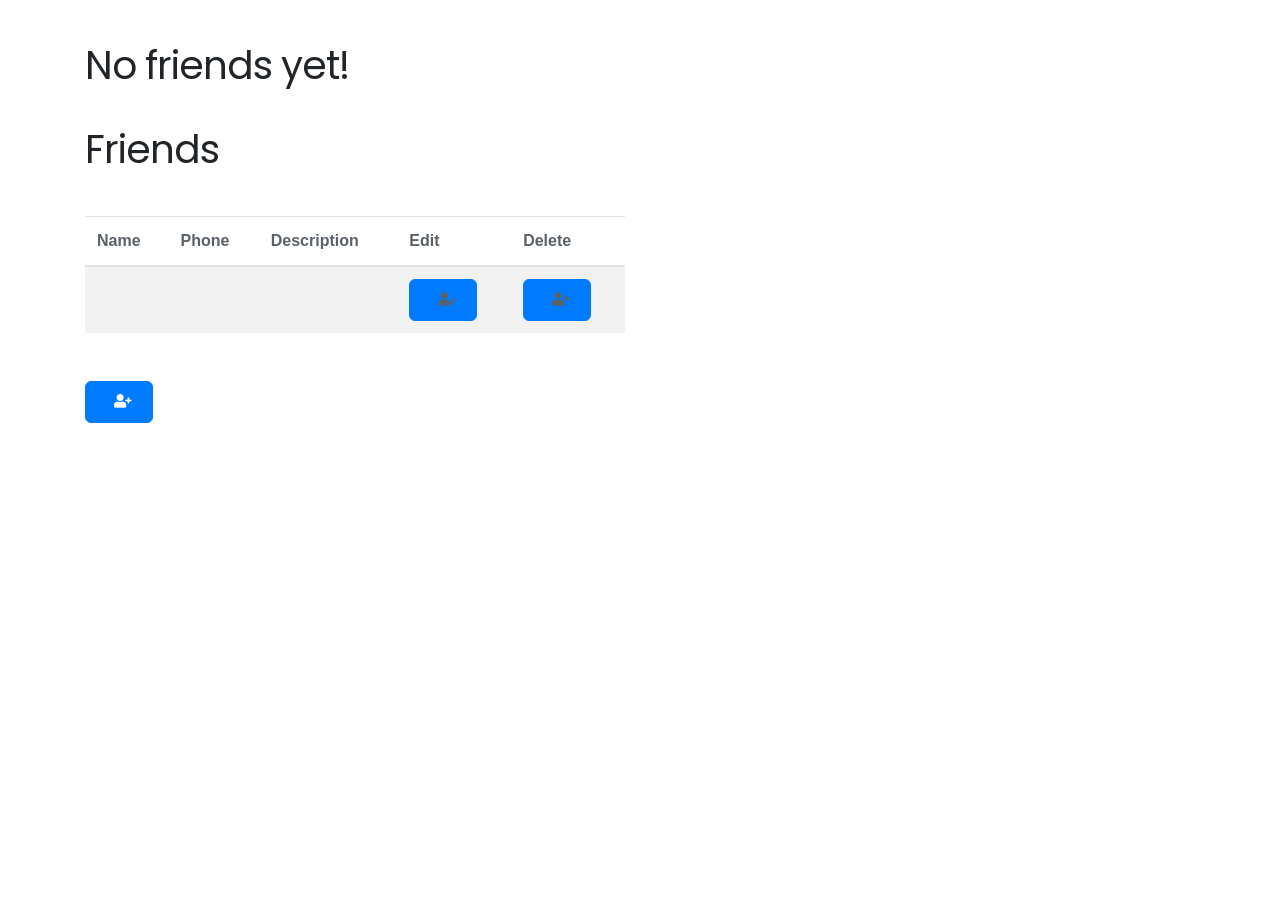
<file: phonebookfront/src/main/resources/templates/index.html>
<!DOCTYPE html>
<html xmlns:th="http://www.thymeleaf.org">
    <head>
        <meta charset="utf-8">
        <meta http-equiv="x-ua-compatible" content="ie=edge">
        <title>Users</title>
        <meta name="viewport" content="width=device-width, initial-scale=1">
        <link rel="stylesheet" href="https://stackpath.bootstrapcdn.com/bootstrap/4.1.3/css/bootstrap.min.css" integrity="sha384-MCw98/SFnGE8fJT3GXwEOngsV7Zt27NXFoaoApmYm81iuXoPkFOJwJ8ERdknLPMO" crossorigin="anonymous">
        <link rel="stylesheet" href="https://use.fontawesome.com/releases/v5.4.1/css/all.css" integrity="sha384-5sAR7xN1Nv6T6+dT2mhtzEpVJvfS3NScPQTrOxhwjIuvcA67KV2R5Jz6kr4abQsz" crossorigin="anonymous">
        <link rel="stylesheet" href="../css/shards.min.css">
    </head>
    <body>
        <div th:switch="${users}" class="container my-5">
            <div class="row">
                <div class="col-md-6">
                    <h2 th:case="null">No friends yet!</h2>
                    <div th:case="*">
                        <h2 class="my-5">Friends</h2>
                        <table class="table table-striped table-responsive-md">
                            <thead>
                                <tr>
                                    <th>Name</th>
                                    <th>Phone</th>
                                    <th>Description</th>
                                    <th>Edit</th>
                                    <th>Delete</th>
                                </tr>
                            </thead>
                            <tbody>
                                <tr th:each="user : ${users}">
                                    <td th:text="${user.name}"></td>
                                    <td th:text="${user.phone}"></td>
                                    <td th:text="${user.description}"></td>
                                    <td><a th:href="@{/edit/{id}(id=${user.id})}" class="btn btn-primary"><i class="fas fa-user-edit ml-2"></i></a></td>
                                    <td><a th:href="@{/delete/{id}(id=${user.id})}" class="btn btn-primary"><i class="fas fa-user-times ml-2"></i></a></td>
                                </tr>
                            </tbody>
                        </table>
                    </div>      
                    <p class="my-5"><a href="/signup" class="btn btn-primary"><i class="fas fa-user-plus ml-2"></i></a></p>
                </div>
            </div>
        </div>
    </body>
</html>
</file>
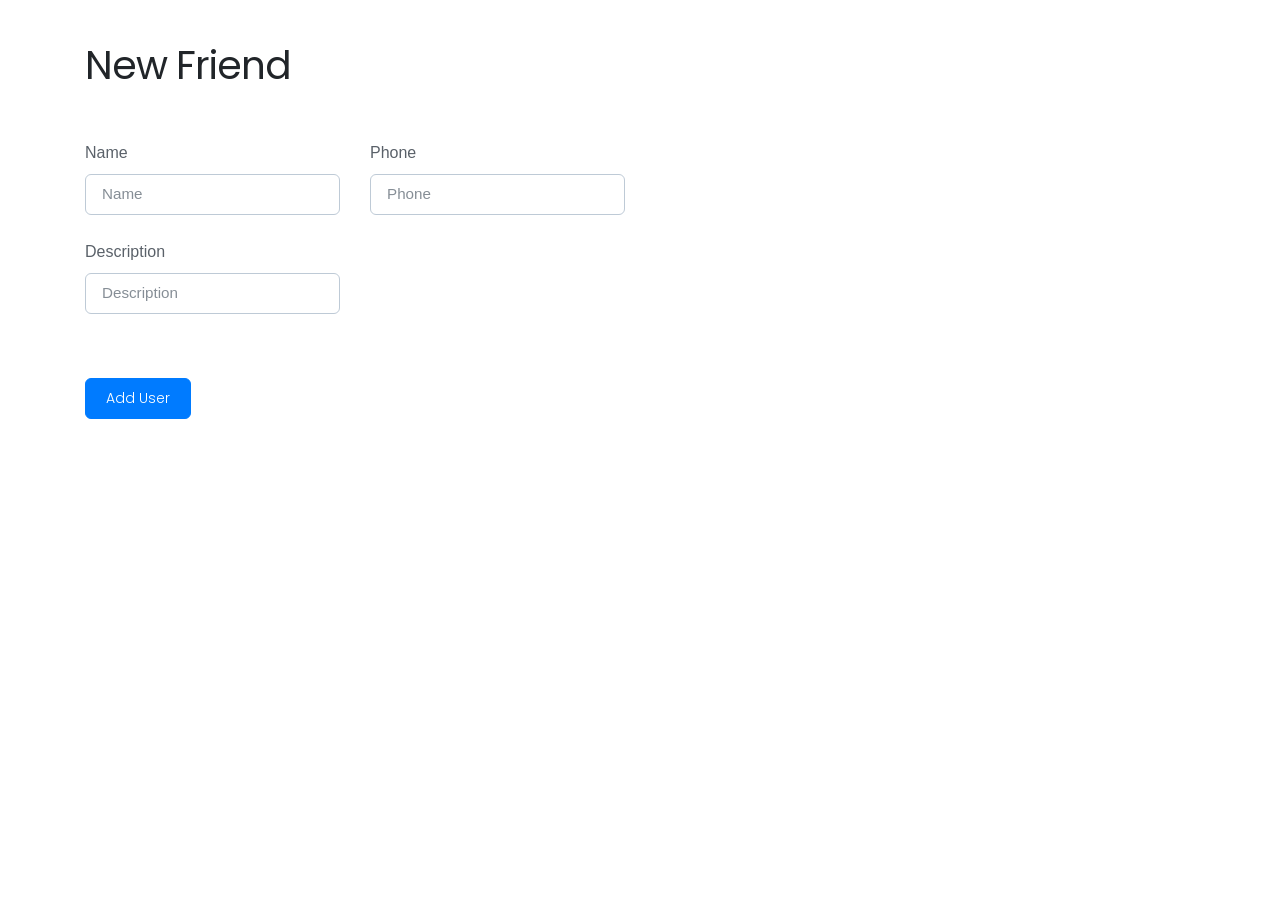
<file: phonebookfront/src/main/resources/templates/add-user.html>
<!DOCTYPE html>
<html xmlns:th="http://www.thymeleaf.org">
    <head>
        <meta charset="utf-8">
        <meta http-equiv="x-ua-compatible" content="ie=edge">
        <title>Add Friend</title>
        <meta name="viewport" content="width=device-width, initial-scale=1">
        <link rel="stylesheet" href="https://stackpath.bootstrapcdn.com/bootstrap/4.1.3/css/bootstrap.min.css" integrity="sha384-MCw98/SFnGE8fJT3GXwEOngsV7Zt27NXFoaoApmYm81iuXoPkFOJwJ8ERdknLPMO" crossorigin="anonymous">
        <link rel="stylesheet" href="https://use.fontawesome.com/releases/v5.4.1/css/all.css" integrity="sha384-5sAR7xN1Nv6T6+dT2mhtzEpVJvfS3NScPQTrOxhwjIuvcA67KV2R5Jz6kr4abQsz" crossorigin="anonymous">
        <link rel="stylesheet" href="../css/shards.min.css">
    </head>
    <body>
        <div class="container my-5">
            <h2 class="mb-5">New Friend</h2>
            <div class="row">
                <div class="col-md-6">
                    <form action="#" th:action="@{/adduser}" th:object="${user}" method="post">
                        <div class="row">
                            <div class="form-group col-md-6">
                                <label for="name" class="col-form-label">Name</label>
                                <input type="text" th:field="*{name}" class="form-control" id="name" placeholder="Name">
                                <span th:if="${#fields.hasErrors('name')}" th:errors="*{name}" class="text-danger"></span>
                            </div>
                            <div class="form-group col-md-6">
                                <label for="phone" class="col-form-label">Phone</label>
                                <input type="text" th:field="*{phone}" class="form-control" id="phone" placeholder="Phone">
                                <span th:if="${#fields.hasErrors('phone')}" th:errors="*{phone}" class="text-danger"></span>
                            </div>
                            <div class="form-group col-md-6">
                                <label for="description" class="col-form-label">Description</label>
                                <input type="text" th:field="*{description}" class="form-control" id="description" placeholder="Description">
                                <span th:if="${#fields.hasErrors('description')}" th:errors="*{description}" class="text-danger"></span>
                            </div>
                        </div>
                        <div class="row">
                            <div class="col-md-6 mt-5">
                                <input type="submit" class="btn btn-primary" value="Add User">
                            </div>
                        </div>    
                    </form>
                </div>
            </div>
        </div>
    </body>
</html>
</file>
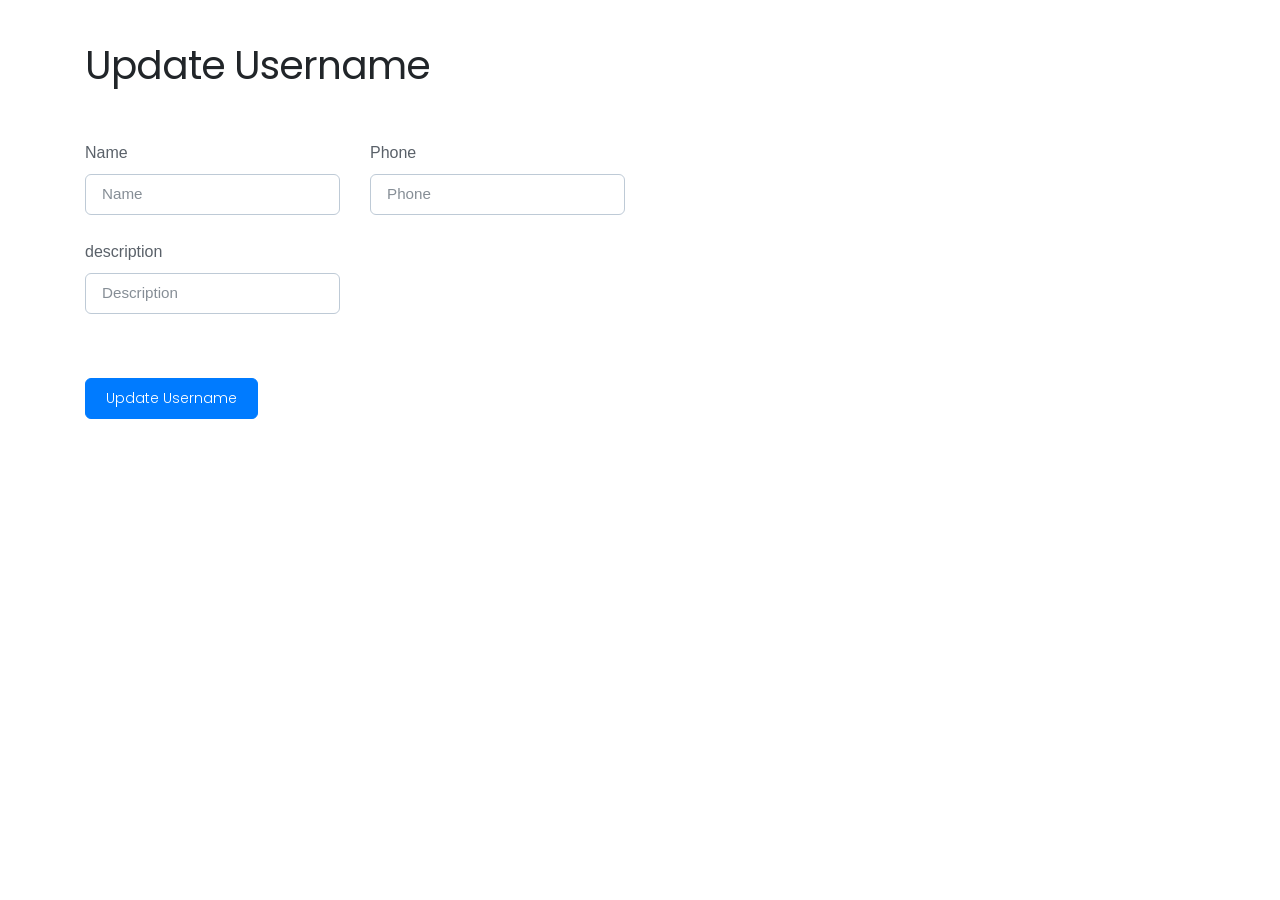
<file: phonebookfront/src/main/resources/templates/update-user.html>
<!DOCTYPE html>
<html xmlns:th="http://www.thymeleaf.org">
    <head>
        <meta charset="utf-8">
        <meta http-equiv="x-ua-compatible" content="ie=edge">
        <title>Update User</title>
        <meta name="viewport" content="width=device-width, initial-scale=1">
        <link rel="stylesheet" href="https://stackpath.bootstrapcdn.com/bootstrap/4.1.3/css/bootstrap.min.css" integrity="sha384-MCw98/SFnGE8fJT3GXwEOngsV7Zt27NXFoaoApmYm81iuXoPkFOJwJ8ERdknLPMO" crossorigin="anonymous">
        <link rel="stylesheet" href="https://use.fontawesome.com/releases/v5.4.1/css/all.css" integrity="sha384-5sAR7xN1Nv6T6+dT2mhtzEpVJvfS3NScPQTrOxhwjIuvcA67KV2R5Jz6kr4abQsz" crossorigin="anonymous">
        <link rel="stylesheet" href="../css/shards.min.css">
    </head>
    <body>
        <div class="container my-5">
            <h2 class="mb-5">Update Username</h2>
            <div class="row">
                <div class="col-md-6">
                    <form action="#" th:action="@{/update/{id}(id=${user.id})}" th:object="${user}" method="post">
                        <div class="row">
                            <div class="form-group col-md-6">
                                <label for="name" class="col-form-label">Name</label>
                                <input type="text" th:field="*{name}" class="form-control" id="name" placeholder="Name">
                                <span th:if="${#fields.hasErrors('name')}" th:errors="*{name}" class="text-danger"></span>
                            </div>
                            <div class="form-group col-md-6">
                                <label for="phone" class="col-form-label">Phone</label>
                                <input type="text" th:field="*{phone}" class="form-control" id="phone" placeholder="Phone">
                                <span th:if="${#fields.hasErrors('phone')}" th:errors="*{phone}" class="text-danger"></span>
                            </div>
                            <div class="form-group col-md-6">
                                <label for="description" class="col-form-label">description</label>
                                <input type="text" th:field="*{description}" class="form-control" id="description" placeholder="Description">
                                <span th:if="${#fields.hasErrors('description')}" th:errors="*{description}" class="text-danger"></span>
                            </div>
                        </div>
                        <div class="row">
                            <div class="col-md-6 mt-5">
                                <input type="submit" class="btn btn-primary" value="Update Username">
                            </div>
                        </div>    
                    </form>
                </div>
            </div>
        </div>
    </body>
</html>
</file>
<file: phonebookfront/src/main/resources/css/shards.min.css>
@import url(https://fonts.googleapis.com/css?family=Poppins:300,400,500,600|Roboto+Mono);:root{--blue:#007bff;--indigo:#674eec;--purple:#8445f7;--pink:#ff4169;--red:#c4183c;--orange:#fb7906;--yellow:#ffb400;--green:#17c671;--teal:#1adba2;--cyan:#00b8d8;--white:#fff;--gray:#868e96;--gray-dark:#343a40;--primary:#007bff;--secondary:#5A6169;--success:#17c671;--info:#00b8d8;--warning:#ffb400;--danger:#c4183c;--light:#e9ecef;--dark:#212529;--breakpoint-xs:0;--breakpoint-sm:576px;--breakpoint-md:768px;--breakpoint-lg:992px;--breakpoint-xl:1200px;--font-family-sans-serif:-apple-system,BlinkMacSystemFont,"Segoe UI",Roboto,"Helvetica Neue",Arial,sans-serif;--font-family-monospace:"Roboto Mono",Menlo,Monaco,Consolas,"Liberation Mono","Courier New",monospace}@media (max-width:575.98px){html{font-size:15px}}body{font-size:1rem;font-weight:300;color:#5a6169;background-color:#fff}a{color:#007bff;text-decoration:none}a:hover{color:#0056b3;text-decoration:underline}b,strong{font-weight:500}h1,h2,h3,h4,h5,h6{margin-top:0;margin-bottom:.5rem}.h1,.h2,.h3,.h4,.h5,.h6{display:block}.h1,.h2,.h3,.h4,.h5,.h6,h1,h2,h3,h4,h5,h6{margin-bottom:.75rem;font-family:Poppins,-apple-system,BlinkMacSystemFont,"Segoe UI",Roboto,"Helvetica Neue",Arial,sans-serif;font-weight:400;color:#212529}.h1,h1{font-size:3.052rem;letter-spacing:-.0625rem;line-height:3rem}.h2,h2{font-size:2.441rem;letter-spacing:-.0625rem;line-height:2.25rem}.h3,h3{font-size:1.953rem;line-height:2.25rem}.h4,h4{font-size:1.563rem;line-height:2rem}.h5,h5{font-size:1.25rem;line-height:1.5rem}.h6,h6{font-size:1rem;line-height:1.5rem}.lead{line-height:1.875rem}.display-1,.display-2,.display-3,.display-4{margin-bottom:.75rem}.display-1{font-size:7.451rem;line-height:1}.display-2{font-size:5.96rem;line-height:1}.display-3{font-size:4.768rem;line-height:1}.display-4{font-size:3.815rem;line-height:1}p{margin-bottom:1.75rem}hr{margin-top:1.125rem;margin-bottom:1.125rem;border-top:1px solid rgba(0,0,0,.1)}.small,small{font-size:80%;font-weight:300}.mark,mark{padding:.2em;background-color:#fff09e}.blockquote{margin-bottom:.75rem;font-size:1.5rem}.blockquote-footer{font-size:1.125rem}.img-thumbnail{padding:0;border:none;background-color:#fff;border-radius:.375rem;box-shadow:none}.figure-img{margin-bottom:.75rem}.figure-caption{font-size:1rem;color:#868e96}code,kbd,pre,samp{font-family:"Roboto Mono",Menlo,Monaco,Consolas,"Liberation Mono","Courier New",monospace}code{font-size:.75rem;padding:.1875rem .8125rem}kbd{padding:.1875rem .8125rem;font-size:.75rem;color:#fff;background-color:#212529;border-radius:.625rem;box-shadow:none}kbd kbd{font-weight:500}pre{margin-bottom:.75rem;font-size:.75rem;color:#212529;line-height:1.375rem}.pre-scrollable{max-height:340px}.table{background-color:transparent}.table td,.table th{padding:.75rem}.table .table{background-color:#fff}.table-sm td,.table-sm th{padding:.3rem}.table-primary,.table-primary>td,.table-primary>th{background-color:#b8daff}.table-hover .table-primary:hover{background-color:#9fcdff}.table-hover .table-primary:hover>td,.table-hover .table-primary:hover>th{background-color:#9fcdff}.table-secondary,.table-secondary>td,.table-secondary>th{background-color:#d1d3d5}.table-hover .table-secondary:hover{background-color:#c4c6c9}.table-hover .table-secondary:hover>td,.table-hover .table-secondary:hover>th{background-color:#c4c6c9}.table-success,.table-success>td,.table-success>th{background-color:#beefd7}.table-hover .table-success:hover{background-color:#aaeaca}.table-hover .table-success:hover>td,.table-hover .table-success:hover>th{background-color:#aaeaca}.table-info,.table-info>td,.table-info>th{background-color:#b8ebf4}.table-hover .table-info:hover{background-color:#a2e5f1}.table-hover .table-info:hover>td,.table-hover .table-info:hover>th{background-color:#a2e5f1}.table-warning,.table-warning>td,.table-warning>th{background-color:#ffeab8}.table-hover .table-warning:hover{background-color:#ffe29f}.table-hover .table-warning:hover>td,.table-hover .table-warning:hover>th{background-color:#ffe29f}.table-danger,.table-danger>td,.table-danger>th{background-color:#eebec8}.table-hover .table-danger:hover{background-color:#e9aab7}.table-hover .table-danger:hover>td,.table-hover .table-danger:hover>th{background-color:#e9aab7}.table-light,.table-light>td,.table-light>th{background-color:#f9fafb}.table-hover .table-light:hover{background-color:#eaedf1}.table-hover .table-light:hover>td,.table-hover .table-light:hover>th{background-color:#eaedf1}.table-dark,.table-dark>td,.table-dark>th{background-color:#c1c2c3}.table-hover .table-dark:hover{background-color:#b4b5b6}.table-hover .table-dark:hover>td,.table-hover .table-dark:hover>th{background-color:#b4b5b6}.table-active,.table-active>td,.table-active>th{background-color:rgba(0,0,0,.075)}.table-hover .table-active:hover{background-color:rgba(0,0,0,.075)}.table-hover .table-active:hover>td,.table-hover .table-active:hover>th{background-color:rgba(0,0,0,.075)}.table .thead-dark th{color:#fff;background-color:#212529;border-color:#32383e}.table .thead-light th{color:#495057;background-color:#e9ecef;border-color:#dee2e6}.table-dark{color:#fff;background-color:#212529}.table-dark td,.table-dark th,.table-dark thead th{border-color:#32383e}.table-dark.table-striped tbody tr:nth-of-type(odd){background-color:rgba(255,255,255,.05)}.table-dark.table-hover tbody tr:hover{background-color:rgba(255,255,255,.075)}.form-control{height:auto;padding:.5rem 1rem;font-size:.95rem;line-height:1.5;color:#495057;background-color:#fff;border:1px solid #becad6;font-weight:300;will-change:border-color,box-shadow;border-radius:.375rem;box-shadow:none;transition:box-shadow 250ms cubic-bezier(.27,.01,.38,1.06),border 250ms cubic-bezier(.27,.01,.38,1.06)}.form-control:hover{border-color:#8fa4b8}.form-control:focus{color:#495057;background-color:#fff;border-color:#007bff;box-shadow:0 .313rem .719rem rgba(0,123,255,.1),0 .156rem .125rem rgba(0,0,0,.06)}.form-control:focus:hover{border-color:#007bff}.form-control::-webkit-input-placeholder{color:#868e96}.form-control:-ms-input-placeholder{color:#868e96}.form-control::-ms-input-placeholder{color:#868e96}.form-control::placeholder{color:#868e96}.form-control:disabled,.form-control[readonly]{background-color:#f5f6f7}.form-control:disabled:hover,.form-control[readonly]:hover{border-color:#becad6;cursor:not-allowed}.form-control[readonly]:not(:disabled):focus{box-shadow:none;border-color:#becad6}select.form-control:not([size]):not([multiple]){height:calc(2.425rem + 2px)}select.form-control:focus::-ms-value{color:#495057;background-color:#fff}select.form-control:hover{cursor:pointer}form label:hover{cursor:pointer}.col-form-label{padding-top:calc(.5rem + 1px);padding-bottom:calc(.5rem + 1px);line-height:1.5}.col-form-label-lg{padding-top:calc(.75rem + 1px);padding-bottom:calc(.75rem + 1px);font-size:1.25rem;line-height:1.5}.col-form-label-sm{padding-top:calc(.35rem + 1px);padding-bottom:calc(.35rem + 1px);font-size:.875rem;line-height:1.5}.form-control-plaintext{padding-top:.5rem;padding-bottom:.5rem;line-height:1.5;font-weight:300}.form-control-sm,.input-group-sm>.form-control,.input-group-sm>.input-group-append>.btn,.input-group-sm>.input-group-append>.input-group-text,.input-group-sm>.input-group-middle>.input-group-text,.input-group-sm>.input-group-prepend>.btn,.input-group-sm>.input-group-prepend>.input-group-text{padding:.35rem .75rem;font-size:.875rem;line-height:1.5;border-radius:.35rem}.input-group-sm>.input-group-append>select.btn:not([size]):not([multiple]),.input-group-sm>.input-group-append>select.input-group-text:not([size]):not([multiple]),.input-group-sm>.input-group-middle>select.input-group-text:not([size]):not([multiple]),.input-group-sm>.input-group-prepend>select.btn:not([size]):not([multiple]),.input-group-sm>.input-group-prepend>select.input-group-text:not([size]):not([multiple]),.input-group-sm>select.form-control:not([size]):not([multiple]),select.form-control-sm:not([size]):not([multiple]){height:calc(2.0125rem + 2px)}.form-control-lg,.input-group-lg>.form-control,.input-group-lg>.input-group-append>.btn,.input-group-lg>.input-group-append>.input-group-text,.input-group-lg>.input-group-middle>.input-group-text,.input-group-lg>.input-group-prepend>.btn,.input-group-lg>.input-group-prepend>.input-group-text{padding:.75rem 1rem;font-size:1.25rem;line-height:1.5;border-radius:.5rem}.input-group-lg>.input-group-append>select.btn:not([size]):not([multiple]),.input-group-lg>.input-group-append>select.input-group-text:not([size]):not([multiple]),.input-group-lg>.input-group-middle>select.input-group-text:not([size]):not([multiple]),.input-group-lg>.input-group-prepend>select.btn:not([size]):not([multiple]),.input-group-lg>.input-group-prepend>select.input-group-text:not([size]):not([multiple]),.input-group-lg>select.form-control:not([size]):not([multiple]),select.form-control-lg:not([size]):not([multiple]){height:calc(3.375rem + 2px)}.form-group{margin-bottom:1rem}.form-text{margin-top:.25rem}.form-check{padding-left:1.25rem}.form-check-input{margin-top:.313rem;margin-left:-1.25rem}.form-check-input:disabled~.form-check-label{color:#868e96}.form-check-inline{margin-right:.75rem}.form-check-inline .form-check-input{margin-right:.3125rem}.valid-feedback{margin-top:.25rem;font-size:80%;color:#17c671}.valid-tooltip{background-color:rgba(23,198,113,.8)}.custom-select.is-valid,.form-control.is-valid,.was-validated .custom-select:valid,.was-validated .form-control:valid{border-color:#17c671;box-shadow:0 5px 11.5px rgba(23,198,113,.1)}.custom-select.is-valid:focus,.form-control.is-valid:focus,.was-validated .custom-select:valid:focus,.was-validated .form-control:valid:focus{box-shadow:0 5px 11.5px rgba(23,198,113,.1),0 1px 1px .1rem rgba(23,198,113,.2)}.custom-select.is-valid:hover,.form-control.is-valid:hover,.was-validated .custom-select:valid:hover,.was-validated .form-control:valid:hover{border-color:#17c671}.form-check-input.is-valid~.form-check-label,.was-validated .form-check-input:valid~.form-check-label{color:#17c671}.custom-control-input.is-valid~.custom-control-label,.was-validated .custom-control-input:valid~.custom-control-label{color:#17c671}.custom-control-input.is-valid~.custom-control-label::before,.was-validated .custom-control-input:valid~.custom-control-label::before{background-color:#57eca4;border-color:#2ae68b}.custom-control-input.is-valid:checked~.custom-control-label::before,.was-validated .custom-control-input:valid:checked~.custom-control-label::before{background-color:#2ae68b}.custom-control-input.is-valid:focus~.custom-control-label::before,.was-validated .custom-control-input:valid:focus~.custom-control-label::before{box-shadow:0 .313rem .719rem rgba(23,198,113,.1),0 .156rem .125rem rgba(0,0,0,.06)}.custom-file-input.is-valid~.custom-file-label,.was-validated .custom-file-input:valid~.custom-file-label{color:#17c671;border-color:#17c671}.custom-file-input.is-valid~.custom-file-label::after,.was-validated .custom-file-input:valid~.custom-file-label::after{background-color:#b3f6d5;border-color:#2ae68b;color:#17c671}.custom-file-input:focus.is-valid~.custom-file-label,.was-validated .custom-file-input:focus:valid~.custom-file-label{border-color:#17c671;box-shadow:0 5px 11.5px rgba(23,198,113,.1),0 1px 1px .1rem rgba(23,198,113,.2)}.custom-file-input:hover.is-valid~.custom-file-label,.was-validated .custom-file-input:hover:valid~.custom-file-label{border-color:#17c671}.custom-toggle .custom-control-input:not(:checked).is-valid~.custom-control-label::before,.was-validated .custom-toggle .custom-control-input:not(:checked):valid~.custom-control-label::before{background-color:#fff}.custom-toggle .custom-control-input.is-valid~.custom-control-label::before,.was-validated .custom-toggle .custom-control-input:valid~.custom-control-label::before{background-color:#17c671}.custom-toggle .custom-control-input.is-invalid~.custom-control-label::after,.was-validated .custom-toggle .custom-control-input:invalid~.custom-control-label::after{background-color:#eb8c95}.custom-toggle .custom-control-input.is-invalid:focus~.custom-control-label::before,.was-validated .custom-toggle .custom-control-input:invalid:focus~.custom-control-label::before{box-shadow:0 .313rem .719rem rgba(23,198,113,.1),0 .156rem .125rem rgba(0,0,0,.06)}.invalid-feedback{margin-top:.25rem;font-size:80%;color:#c4183c}.invalid-tooltip{background-color:rgba(196,24,60,.8)}.custom-select.is-invalid,.form-control.is-invalid,.was-validated .custom-select:invalid,.was-validated .form-control:invalid{border-color:#c4183c;box-shadow:0 5px 11.5px rgba(196,24,60,.1)}.custom-select.is-invalid:focus,.form-control.is-invalid:focus,.was-validated .custom-select:invalid:focus,.was-validated .form-control:invalid:focus{box-shadow:0 5px 11.5px rgba(196,24,60,.1),0 1px 1px .1rem rgba(196,24,60,.2)}.custom-select.is-invalid:hover,.form-control.is-invalid:hover,.was-validated .custom-select:invalid:hover,.was-validated .form-control:invalid:hover{border-color:#c4183c}.form-check-input.is-invalid~.form-check-label,.was-validated .form-check-input:invalid~.form-check-label{color:#c4183c}.custom-control-input.is-invalid~.custom-control-label,.was-validated .custom-control-input:invalid~.custom-control-label{color:#c4183c}.custom-control-input.is-invalid~.custom-control-label::before,.was-validated .custom-control-input:invalid~.custom-control-label::before{background-color:#ea5876;border-color:#e52a51}.custom-control-input.is-invalid:checked~.custom-control-label::before,.was-validated .custom-control-input:invalid:checked~.custom-control-label::before{background-color:#e52a51}.custom-control-input.is-invalid:focus~.custom-control-label::before,.was-validated .custom-control-input:invalid:focus~.custom-control-label::before{box-shadow:0 .313rem .719rem rgba(196,24,60,.1),0 .156rem .125rem rgba(0,0,0,.06)}.custom-file-input.is-invalid~.custom-file-label,.was-validated .custom-file-input:invalid~.custom-file-label{color:#c4183c;border-color:#c4183c}.custom-file-input.is-invalid~.custom-file-label::after,.was-validated .custom-file-input:invalid~.custom-file-label::after{background-color:#f6b2c0;border-color:#e52a51;color:#c4183c}.custom-file-input:focus.is-invalid~.custom-file-label,.was-validated .custom-file-input:focus:invalid~.custom-file-label{border-color:#c4183c;box-shadow:0 5px 11.5px rgba(196,24,60,.1),0 1px 1px .1rem rgba(196,24,60,.2)}.custom-file-input:hover.is-invalid~.custom-file-label,.was-validated .custom-file-input:hover:invalid~.custom-file-label{border-color:#c4183c}.custom-toggle .custom-control-input:not(:checked).is-invalid~.custom-control-label::before,.was-validated .custom-toggle .custom-control-input:not(:checked):invalid~.custom-control-label::before{background-color:#fff}.custom-toggle .custom-control-input.is-valid~.custom-control-label::before,.was-validated .custom-toggle .custom-control-input:valid~.custom-control-label::before{background-color:#17c671}.custom-toggle .custom-control-input.is-invalid~.custom-control-label::after,.was-validated .custom-toggle .custom-control-input:invalid~.custom-control-label::after{background-color:#eb8c95}.custom-toggle .custom-control-input.is-invalid:focus~.custom-control-label::before,.was-validated .custom-toggle .custom-control-input:invalid:focus~.custom-control-label::before{box-shadow:0 .313rem .719rem rgba(196,24,60,.1),0 .156rem .125rem rgba(0,0,0,.06)}@media (min-width:576px){.form-inline .form-check-input{margin-right:.313rem}}.btn{font-weight:300;font-family:Poppins,-apple-system,BlinkMacSystemFont,"Segoe UI",Roboto,"Helvetica Neue",Arial,sans-serif;border:1px solid transparent;padding:.75rem 1.25rem;font-size:.875rem;line-height:1.125;border-radius:.375rem;transition:all 250ms cubic-bezier(.27,.01,.38,1.06)}.btn.hover,.btn:hover{cursor:pointer}.btn.focus,.btn:focus{box-shadow:none}.btn:not([disabled]):not(.disabled).active,.btn:not([disabled]):not(.disabled):active{background-image:none;box-shadow:none}.btn.btn-squared{border-radius:0}.btn.btn-pill{border-radius:50px}.btn-primary{color:#fff;border-color:#007bff;background-color:#007bff;box-shadow:none}.btn-primary:hover{color:#fff;background-color:#006fe6;border-color:#006fe6;box-shadow:0 5px 15px rgba(0,0,0,.05),0 4px 10px rgba(0,123,255,.25)}.btn-primary.focus,.btn-primary:focus{box-shadow:0 0 0 3px rgba(0,123,255,.15),0 3px 15px rgba(0,123,255,.2),0 2px 5px rgba(0,0,0,.1)}.btn-primary.disabled,.btn-primary:disabled{background-color:#007bff;border-color:#007bff;box-shadow:none;cursor:not-allowed}.btn-primary:not(:disabled):not(.disabled).active,.btn-primary:not(:disabled):not(.disabled):active,.show>.btn-primary.dropdown-toggle{color:#fff;background-color:#006fe6;border-color:#0062cc;background-image:none;box-shadow:inset 0 3px 5px rgba(0,0,0,.125)!important}.btn-secondary{color:#fff;border-color:#5a6169;background-color:#5a6169;box-shadow:none}.btn-secondary:hover{color:#fff;background-color:#4e545b;border-color:#4e545b;box-shadow:0 5px 15px rgba(0,0,0,.05),0 4px 10px rgba(90,97,105,.25)}.btn-secondary.focus,.btn-secondary:focus{box-shadow:0 0 0 3px rgba(90,97,105,.15),0 3px 15px rgba(90,97,105,.2),0 2px 5px rgba(0,0,0,.1)}.btn-secondary.disabled,.btn-secondary:disabled{background-color:#5a6169;border-color:#5a6169;box-shadow:none;cursor:not-allowed}.btn-secondary:not(:disabled):not(.disabled).active,.btn-secondary:not(:disabled):not(.disabled):active,.show>.btn-secondary.dropdown-toggle{color:#fff;background-color:#4e545b;border-color:#42484e;background-image:none;box-shadow:inset 0 3px 5px rgba(0,0,0,.125)!important}.btn-success{color:#fff;border-color:#17c671;background-color:#17c671;box-shadow:none}.btn-success:hover{color:#fff;background-color:#14af64;border-color:#14af64;box-shadow:0 5px 15px rgba(0,0,0,.05),0 4px 10px rgba(23,198,113,.25)}.btn-success.focus,.btn-success:focus{box-shadow:0 0 0 3px rgba(23,198,113,.15),0 3px 15px rgba(23,198,113,.2),0 2px 5px rgba(0,0,0,.1)}.btn-success.disabled,.btn-success:disabled{background-color:#17c671;border-color:#17c671;box-shadow:none;cursor:not-allowed}.btn-success:not(:disabled):not(.disabled).active,.btn-success:not(:disabled):not(.disabled):active,.show>.btn-success.dropdown-toggle{color:#fff;background-color:#14af64;border-color:#129857;background-image:none;box-shadow:inset 0 3px 5px rgba(0,0,0,.125)!important}.btn-info{color:#fff;border-color:#00b8d8;background-color:#00b8d8;box-shadow:none}.btn-info:hover{color:#fff;background-color:#00a2bf;border-color:#00a2bf;box-shadow:0 5px 15px rgba(0,0,0,.05),0 4px 10px rgba(0,184,216,.25)}.btn-info.focus,.btn-info:focus{box-shadow:0 0 0 3px rgba(0,184,216,.15),0 3px 15px rgba(0,184,216,.2),0 2px 5px rgba(0,0,0,.1)}.btn-info.disabled,.btn-info:disabled{background-color:#00b8d8;border-color:#00b8d8;box-shadow:none;cursor:not-allowed}.btn-info:not(:disabled):not(.disabled).active,.btn-info:not(:disabled):not(.disabled):active,.show>.btn-info.dropdown-toggle{color:#fff;background-color:#00a2bf;border-color:#008da5;background-image:none;box-shadow:inset 0 3px 5px rgba(0,0,0,.125)!important}.btn-warning{color:#212529;border-color:#ffb400;background-color:#ffb400;box-shadow:none}.btn-warning:hover{color:#212529;background-color:#e6a200;border-color:#e6a200;box-shadow:0 5px 15px rgba(0,0,0,.05),0 4px 10px rgba(255,180,0,.25)}.btn-warning.focus,.btn-warning:focus{box-shadow:0 0 0 3px rgba(255,180,0,.15),0 3px 15px rgba(255,180,0,.2),0 2px 5px rgba(0,0,0,.1)}.btn-warning.disabled,.btn-warning:disabled{background-color:#ffb400;border-color:#ffb400;box-shadow:none;cursor:not-allowed}.btn-warning:not(:disabled):not(.disabled).active,.btn-warning:not(:disabled):not(.disabled):active,.show>.btn-warning.dropdown-toggle{color:#212529;background-color:#e6a200;border-color:#cc9000;background-image:none;box-shadow:inset 0 3px 5px rgba(0,0,0,.125)!important}.btn-danger{color:#fff;border-color:#c4183c;background-color:#c4183c;box-shadow:none}.btn-danger:hover{color:#fff;background-color:#ad1535;border-color:#ad1535;box-shadow:0 5px 15px rgba(0,0,0,.05),0 4px 10px rgba(196,24,60,.25)}.btn-danger.focus,.btn-danger:focus{box-shadow:0 0 0 3px rgba(196,24,60,.15),0 3px 15px rgba(196,24,60,.2),0 2px 5px rgba(0,0,0,.1)}.btn-danger.disabled,.btn-danger:disabled{background-color:#c4183c;border-color:#c4183c;box-shadow:none;cursor:not-allowed}.btn-danger:not(:disabled):not(.disabled).active,.btn-danger:not(:disabled):not(.disabled):active,.show>.btn-danger.dropdown-toggle{color:#fff;background-color:#ad1535;border-color:#97122e;background-image:none;box-shadow:inset 0 3px 5px rgba(0,0,0,.125)!important}.btn-light{color:#212529;border-color:#e9ecef;background-color:#e9ecef;box-shadow:none}.btn-light:hover{color:#212529;background-color:#dadfe4;border-color:#dadfe4;box-shadow:0 5px 15px rgba(0,0,0,.05),0 4px 10px rgba(233,236,239,.25)}.btn-light.focus,.btn-light:focus{box-shadow:0 0 0 3px rgba(233,236,239,.15),0 3px 15px rgba(233,236,239,.2),0 2px 5px rgba(0,0,0,.1)}.btn-light.disabled,.btn-light:disabled{background-color:#e9ecef;border-color:#e9ecef;box-shadow:none;cursor:not-allowed}.btn-light:not(:disabled):not(.disabled).active,.btn-light:not(:disabled):not(.disabled):active,.show>.btn-light.dropdown-toggle{color:#212529;background-color:#dadfe4;border-color:#cbd3da;background-image:none;box-shadow:inset 0 3px 5px rgba(0,0,0,.125)!important}.btn-dark{color:#fff;border-color:#212529;background-color:#212529;box-shadow:none}.btn-dark:hover{color:#fff;background-color:#16181b;border-color:#16181b;box-shadow:0 5px 15px rgba(0,0,0,.05),0 4px 10px rgba(33,37,41,.25)}.btn-dark.focus,.btn-dark:focus{box-shadow:0 0 0 3px rgba(33,37,41,.15),0 3px 15px rgba(33,37,41,.2),0 2px 5px rgba(0,0,0,.1)}.btn-dark.disabled,.btn-dark:disabled{background-color:#212529;border-color:#212529;box-shadow:none;cursor:not-allowed}.btn-dark:not(:disabled):not(.disabled).active,.btn-dark:not(:disabled):not(.disabled):active,.show>.btn-dark.dropdown-toggle{color:#fff;background-color:#16181b;border-color:#0a0c0d;background-image:none;box-shadow:inset 0 3px 5px rgba(0,0,0,.125)!important}.btn-white{color:#212529;border-color:#fff;background-color:#fff;box-shadow:none}.btn-white:hover{color:#212529;background-color:#f2f2f2;border-color:#f2f2f2;box-shadow:0 5px 15px rgba(0,0,0,.05),0 4px 10px rgba(255,255,255,.25)}.btn-white.focus,.btn-white:focus{box-shadow:0 0 0 3px rgba(255,255,255,.15),0 3px 15px rgba(255,255,255,.2),0 2px 5px rgba(0,0,0,.1)}.btn-white.disabled,.btn-white:disabled{background-color:#fff;border-color:#fff;box-shadow:none;cursor:not-allowed}.btn-white:not(:disabled):not(.disabled).active,.btn-white:not(:disabled):not(.disabled):active,.show>.btn-white.dropdown-toggle{color:#212529;background-color:#f2f2f2;border-color:#e6e6e6;background-image:none;box-shadow:inset 0 3px 5px rgba(0,0,0,.125)!important}.btn-black{color:#fff;border-color:#000;background-color:#000;box-shadow:none}.btn-black:hover{color:#fff;background-color:#000;border-color:#000;box-shadow:0 5px 15px rgba(0,0,0,.05),0 4px 10px rgba(0,0,0,.25)}.btn-black.focus,.btn-black:focus{box-shadow:0 0 0 3px rgba(0,0,0,.15),0 3px 15px rgba(0,0,0,.2),0 2px 5px rgba(0,0,0,.1)}.btn-black.disabled,.btn-black:disabled{background-color:#000;border-color:#000;box-shadow:none;cursor:not-allowed}.btn-black:not(:disabled):not(.disabled).active,.btn-black:not(:disabled):not(.disabled):active,.show>.btn-black.dropdown-toggle{color:#fff;background-color:#000;border-color:#000;background-image:none;box-shadow:inset 0 3px 5px rgba(0,0,0,.125)!important}.btn-outline-primary{background-color:transparent;background-image:none;border-color:#007bff;color:#007bff}.btn-outline-primary:hover{color:#fff;background-color:#007bff;border-color:#007bff;box-shadow:0 5px 15px rgba(0,0,0,.05),0 4px 10px rgba(0,123,255,.25)}.btn-outline-primary.focus,.btn-outline-primary:focus{box-shadow:0 0 0 3px rgba(0,123,255,.15),0 3px 15px rgba(0,123,255,.2),0 2px 5px rgba(0,0,0,.1)!important}.btn-outline-primary.disabled,.btn-outline-primary:disabled{color:#007bff;background-color:transparent;box-shadow:none}.btn-outline-primary:not(:disabled):not(.disabled).active,.btn-outline-primary:not(:disabled):not(.disabled):active,.show>.btn-outline-primary.dropdown-toggle{color:#fff;background-color:#007bff;border-color:#007bff}.btn-outline-primary:not(:disabled):not(.disabled).active:focus,.btn-outline-primary:not(:disabled):not(.disabled):active:focus,.show>.btn-outline-primary.dropdown-toggle:focus{box-shadow:inset 0 3px 5px rgba(0,0,0,.125)!important}.btn-outline-secondary{background-color:transparent;background-image:none;border-color:#5a6169;color:#5a6169}.btn-outline-secondary:hover{color:#fff;background-color:#5a6169;border-color:#5a6169;box-shadow:0 5px 15px rgba(0,0,0,.05),0 4px 10px rgba(90,97,105,.25)}.btn-outline-secondary.focus,.btn-outline-secondary:focus{box-shadow:0 0 0 3px rgba(90,97,105,.15),0 3px 15px rgba(90,97,105,.2),0 2px 5px rgba(0,0,0,.1)!important}.btn-outline-secondary.disabled,.btn-outline-secondary:disabled{color:#5a6169;background-color:transparent;box-shadow:none}.btn-outline-secondary:not(:disabled):not(.disabled).active,.btn-outline-secondary:not(:disabled):not(.disabled):active,.show>.btn-outline-secondary.dropdown-toggle{color:#fff;background-color:#5a6169;border-color:#5a6169}.btn-outline-secondary:not(:disabled):not(.disabled).active:focus,.btn-outline-secondary:not(:disabled):not(.disabled):active:focus,.show>.btn-outline-secondary.dropdown-toggle:focus{box-shadow:inset 0 3px 5px rgba(0,0,0,.125)!important}.btn-outline-success{background-color:transparent;background-image:none;border-color:#17c671;color:#17c671}.btn-outline-success:hover{color:#fff;background-color:#17c671;border-color:#17c671;box-shadow:0 5px 15px rgba(0,0,0,.05),0 4px 10px rgba(23,198,113,.25)}.btn-outline-success.focus,.btn-outline-success:focus{box-shadow:0 0 0 3px rgba(23,198,113,.15),0 3px 15px rgba(23,198,113,.2),0 2px 5px rgba(0,0,0,.1)!important}.btn-outline-success.disabled,.btn-outline-success:disabled{color:#17c671;background-color:transparent;box-shadow:none}.btn-outline-success:not(:disabled):not(.disabled).active,.btn-outline-success:not(:disabled):not(.disabled):active,.show>.btn-outline-success.dropdown-toggle{color:#fff;background-color:#17c671;border-color:#17c671}.btn-outline-success:not(:disabled):not(.disabled).active:focus,.btn-outline-success:not(:disabled):not(.disabled):active:focus,.show>.btn-outline-success.dropdown-toggle:focus{box-shadow:inset 0 3px 5px rgba(0,0,0,.125)!important}.btn-outline-info{background-color:transparent;background-image:none;border-color:#00b8d8;color:#00b8d8}.btn-outline-info:hover{color:#fff;background-color:#00b8d8;border-color:#00b8d8;box-shadow:0 5px 15px rgba(0,0,0,.05),0 4px 10px rgba(0,184,216,.25)}.btn-outline-info.focus,.btn-outline-info:focus{box-shadow:0 0 0 3px rgba(0,184,216,.15),0 3px 15px rgba(0,184,216,.2),0 2px 5px rgba(0,0,0,.1)!important}.btn-outline-info.disabled,.btn-outline-info:disabled{color:#00b8d8;background-color:transparent;box-shadow:none}.btn-outline-info:not(:disabled):not(.disabled).active,.btn-outline-info:not(:disabled):not(.disabled):active,.show>.btn-outline-info.dropdown-toggle{color:#fff;background-color:#00b8d8;border-color:#00b8d8}.btn-outline-info:not(:disabled):not(.disabled).active:focus,.btn-outline-info:not(:disabled):not(.disabled):active:focus,.show>.btn-outline-info.dropdown-toggle:focus{box-shadow:inset 0 3px 5px rgba(0,0,0,.125)!important}.btn-outline-warning{background-color:transparent;background-image:none;border-color:#ffb400;color:#ffb400}.btn-outline-warning:hover{color:#212529;background-color:#ffb400;border-color:#ffb400;box-shadow:0 5px 15px rgba(0,0,0,.05),0 4px 10px rgba(255,180,0,.25)}.btn-outline-warning.focus,.btn-outline-warning:focus{box-shadow:0 0 0 3px rgba(255,180,0,.15),0 3px 15px rgba(255,180,0,.2),0 2px 5px rgba(0,0,0,.1)!important}.btn-outline-warning.disabled,.btn-outline-warning:disabled{color:#ffb400;background-color:transparent;box-shadow:none}.btn-outline-warning:not(:disabled):not(.disabled).active,.btn-outline-warning:not(:disabled):not(.disabled):active,.show>.btn-outline-warning.dropdown-toggle{color:#212529;background-color:#ffb400;border-color:#ffb400}.btn-outline-warning:not(:disabled):not(.disabled).active:focus,.btn-outline-warning:not(:disabled):not(.disabled):active:focus,.show>.btn-outline-warning.dropdown-toggle:focus{box-shadow:inset 0 3px 5px rgba(0,0,0,.125)!important}.btn-outline-danger{background-color:transparent;background-image:none;border-color:#c4183c;color:#c4183c}.btn-outline-danger:hover{color:#fff;background-color:#c4183c;border-color:#c4183c;box-shadow:0 5px 15px rgba(0,0,0,.05),0 4px 10px rgba(196,24,60,.25)}.btn-outline-danger.focus,.btn-outline-danger:focus{box-shadow:0 0 0 3px rgba(196,24,60,.15),0 3px 15px rgba(196,24,60,.2),0 2px 5px rgba(0,0,0,.1)!important}.btn-outline-danger.disabled,.btn-outline-danger:disabled{color:#c4183c;background-color:transparent;box-shadow:none}.btn-outline-danger:not(:disabled):not(.disabled).active,.btn-outline-danger:not(:disabled):not(.disabled):active,.show>.btn-outline-danger.dropdown-toggle{color:#fff;background-color:#c4183c;border-color:#c4183c}.btn-outline-danger:not(:disabled):not(.disabled).active:focus,.btn-outline-danger:not(:disabled):not(.disabled):active:focus,.show>.btn-outline-danger.dropdown-toggle:focus{box-shadow:inset 0 3px 5px rgba(0,0,0,.125)!important}.btn-outline-light{background-color:transparent;background-image:none;border-color:#e9ecef;color:#212529}.btn-outline-light:hover{color:#212529;background-color:#e9ecef;border-color:#e9ecef;box-shadow:0 5px 15px rgba(0,0,0,.05),0 4px 10px rgba(233,236,239,.25)}.btn-outline-light.focus,.btn-outline-light:focus{box-shadow:0 0 0 3px rgba(233,236,239,.15),0 3px 15px rgba(233,236,239,.2),0 2px 5px rgba(0,0,0,.1)!important}.btn-outline-light.disabled,.btn-outline-light:disabled{color:#e9ecef;background-color:transparent;box-shadow:none}.btn-outline-light:not(:disabled):not(.disabled).active,.btn-outline-light:not(:disabled):not(.disabled):active,.show>.btn-outline-light.dropdown-toggle{color:#212529;background-color:#e9ecef;border-color:#e9ecef}.btn-outline-light:not(:disabled):not(.disabled).active:focus,.btn-outline-light:not(:disabled):not(.disabled):active:focus,.show>.btn-outline-light.dropdown-toggle:focus{box-shadow:inset 0 3px 5px rgba(0,0,0,.125)!important}.btn-outline-dark{background-color:transparent;background-image:none;border-color:#212529;color:#212529}.btn-outline-dark:hover{color:#fff;background-color:#212529;border-color:#212529;box-shadow:0 5px 15px rgba(0,0,0,.05),0 4px 10px rgba(33,37,41,.25)}.btn-outline-dark.focus,.btn-outline-dark:focus{box-shadow:0 0 0 3px rgba(33,37,41,.15),0 3px 15px rgba(33,37,41,.2),0 2px 5px rgba(0,0,0,.1)!important}.btn-outline-dark.disabled,.btn-outline-dark:disabled{color:#212529;background-color:transparent;box-shadow:none}.btn-outline-dark:not(:disabled):not(.disabled).active,.btn-outline-dark:not(:disabled):not(.disabled):active,.show>.btn-outline-dark.dropdown-toggle{color:#fff;background-color:#212529;border-color:#212529}.btn-outline-dark:not(:disabled):not(.disabled).active:focus,.btn-outline-dark:not(:disabled):not(.disabled):active:focus,.show>.btn-outline-dark.dropdown-toggle:focus{box-shadow:inset 0 3px 5px rgba(0,0,0,.125)!important}.btn-outline-white{background-color:transparent;background-image:none;border-color:#fff;color:#212529;color:#fff}.btn-outline-white:hover{color:#212529;background-color:#fff;border-color:#fff;box-shadow:0 5px 15px rgba(0,0,0,.05),0 4px 10px rgba(255,255,255,.25)}.btn-outline-white.focus,.btn-outline-white:focus{box-shadow:0 0 0 3px rgba(255,255,255,.15),0 3px 15px rgba(255,255,255,.2),0 2px 5px rgba(0,0,0,.1)!important}.btn-outline-white.disabled,.btn-outline-white:disabled{color:#fff;background-color:transparent;box-shadow:none}.btn-outline-white:not(:disabled):not(.disabled).active,.btn-outline-white:not(:disabled):not(.disabled):active,.show>.btn-outline-white.dropdown-toggle{color:#212529;background-color:#fff;border-color:#fff}.btn-outline-white:not(:disabled):not(.disabled).active:focus,.btn-outline-white:not(:disabled):not(.disabled):active:focus,.show>.btn-outline-white.dropdown-toggle:focus{box-shadow:inset 0 3px 5px rgba(0,0,0,.125)!important}.btn-outline-white:not(:disabled):not(.disabled).active,.btn-outline-white:not(:disabled):not(.disabled):active{color:#000}.btn-outline-black{background-color:transparent;background-image:none;border-color:#000;color:#000;color:#000}.btn-outline-black:hover{color:#fff;background-color:#000;border-color:#000;box-shadow:0 5px 15px rgba(0,0,0,.05),0 4px 10px rgba(0,0,0,.25)}.btn-outline-black.focus,.btn-outline-black:focus{box-shadow:0 0 0 3px rgba(0,0,0,.15),0 3px 15px rgba(0,0,0,.2),0 2px 5px rgba(0,0,0,.1)!important}.btn-outline-black.disabled,.btn-outline-black:disabled{color:#000;background-color:transparent;box-shadow:none}.btn-outline-black:not(:disabled):not(.disabled).active,.btn-outline-black:not(:disabled):not(.disabled):active,.show>.btn-outline-black.dropdown-toggle{color:#fff;background-color:#000;border-color:#000}.btn-outline-black:not(:disabled):not(.disabled).active:focus,.btn-outline-black:not(:disabled):not(.disabled):active:focus,.show>.btn-outline-black.dropdown-toggle:focus{box-shadow:inset 0 3px 5px rgba(0,0,0,.125)!important}.btn-outline-black:not(:disabled):not(.disabled).active,.btn-outline-black:not(:disabled):not(.disabled):active{color:#fff}.btn-link{font-weight:300;color:#007bff}.btn-link:hover{color:#0056b3;text-decoration:underline}.btn-link.focus,.btn-link:focus{text-decoration:underline}.btn-link:disabled{color:#868e96}.btn-group-lg>.btn,.btn-lg{padding:.75rem 1.75rem;font-size:1.125rem;line-height:1.5;border-radius:.5rem}.btn-group-sm>.btn,.btn-sm{padding:.35rem 1rem;font-size:.75rem;line-height:1.5;border-radius:.35rem}.btn-block+.btn-block{margin-top:.5rem}.fade{transition:opacity .2s ease-in-out}.collapsing{transition:height 350ms ease-in-out}i.material-icons{font-size:inherit;position:relative;top:2px}.dropdown-menu{z-index:1000;min-width:10rem;padding:.5rem 0;margin:0 0 0;font-size:1rem;color:#5a6169;background-color:#fff;border:1px solid rgba(0,0,0,.05);border-radius:.375rem;box-shadow:0 .5rem 4rem rgba(0,0,0,.11),0 10px 20px rgba(0,0,0,.05),0 2px 3px rgba(0,0,0,.06)}.dropdown-menu-small{box-shadow:0 .5rem 2rem rgba(0,0,0,.11),0 3px 10px rgba(0,0,0,.05),0 2px 3px rgba(0,0,0,.06);padding:.25rem 0;font-size:.813rem}.dropdown-menu-small .dropdown-item{padding:.375rem .875rem;font-size:.813rem}.dropdown-menu-small .dropdown-divider{margin:.25rem 0}.dropup .dropdown-menu{margin-bottom:0}.dropright .dropdown-menu{margin-left:0}.dropleft .dropdown-menu{margin-right:0}.dropdown-divider{height:0;margin:.75rem 0;overflow:hidden;border-top:1px solid #e9ecef}.dropdown-item{padding:.5rem 1.25rem;font-weight:300;color:#212529;font-size:.9375rem;transition:background-color 250ms cubic-bezier(.27,.01,.38,1.06),color 250ms cubic-bezier(.27,.01,.38,1.06)}.dropdown-item:focus,.dropdown-item:hover{color:#16181b;background-color:#eceeef}.dropdown-item.active,.dropdown-item:active{color:#fff;background-color:#c3c7cc}.dropdown-item.disabled,.dropdown-item:disabled{color:#868e96}.dropdown-item.disabled:hover,.dropdown-item:disabled:hover{background:0 0;cursor:not-allowed}.dropdown-header{padding:.5rem 1.25rem;font-size:.875rem;color:#868e96}.btn-group .btn+.btn,.btn-group .btn+.btn-group,.btn-group .btn-group+.btn,.btn-group .btn-group+.btn-group,.btn-group-vertical .btn+.btn,.btn-group-vertical .btn+.btn-group,.btn-group-vertical .btn-group+.btn,.btn-group-vertical .btn-group+.btn-group{margin-left:-1px}.btn-group>.btn-group:not(:last-child)>.btn,.btn-group>.btn:not(:last-child):not(.dropdown-toggle){border-top-right-radius:0;border-bottom-right-radius:0}.btn-group>.btn-group:not(:first-child)>.btn,.btn-group>.btn:not(:first-child){border-top-left-radius:0;border-bottom-left-radius:0}.dropdown-toggle-split{padding-right:.9375rem;padding-left:.9375rem}.btn-group-sm>.btn+.dropdown-toggle-split,.btn-sm+.dropdown-toggle-split{padding-right:.75rem;padding-left:.75rem}.btn-group-lg>.btn+.dropdown-toggle-split,.btn-lg+.dropdown-toggle-split{padding-right:1.3125rem;padding-left:1.3125rem}.btn-group.show .dropdown-toggle{box-shadow:inset 0 3px 5px rgba(0,0,0,.125)}.btn-group.show .dropdown-toggle.btn-link{box-shadow:none}.btn-group-vertical>.btn+.btn,.btn-group-vertical>.btn+.btn-group,.btn-group-vertical>.btn-group+.btn,.btn-group-vertical>.btn-group+.btn-group{margin-top:-1px}.btn-group-vertical>.btn-group:not(:last-child)>.btn,.btn-group-vertical>.btn:not(:last-child):not(.dropdown-toggle){border-bottom-right-radius:0;border-bottom-left-radius:0}.btn-group-vertical>.btn-group:not(:first-child)>.btn,.btn-group-vertical>.btn:not(:first-child){border-top-left-radius:0;border-top-right-radius:0}.input-group>.custom-file+.custom-file,.input-group>.custom-file+.custom-select,.input-group>.custom-file+.form-control,.input-group>.custom-select+.custom-file,.input-group>.custom-select+.custom-select,.input-group>.custom-select+.form-control,.input-group>.form-control+.custom-file,.input-group>.form-control+.custom-select,.input-group>.form-control+.form-control{margin-left:-1px}.input-group>.custom-select:not(:last-child),.input-group>.form-control:not(:last-child){border-top-right-radius:0;border-bottom-right-radius:0}.input-group>.custom-select:not(:first-child),.input-group>.form-control:not(:first-child){border-top-left-radius:0;border-bottom-left-radius:0}.input-group>.custom-file:not(:last-child) .custom-file-label,.input-group>.custom-file:not(:last-child) .custom-file-label::after{border-top-right-radius:0;border-bottom-right-radius:0}.input-group>.custom-file:not(:first-child) .custom-file-label,.input-group>.custom-file:not(:first-child) .custom-file-label::after{border-top-left-radius:0;border-bottom-left-radius:0}.input-group.input-group-seamless>.form-control{border-radius:.375rem}.input-group.input-group-seamless>.input-group-append,.input-group.input-group-seamless>.input-group-prepend{position:absolute;top:0;bottom:0;z-index:4}.input-group.input-group-seamless>.input-group-append .input-group-text,.input-group.input-group-seamless>.input-group-prepend .input-group-text{padding:12px 14px;background:0 0;border:none}.input-group.input-group-seamless>.input-group-append{right:0}.input-group.input-group-seamless>.input-group-middle{right:0;left:0}.input-group.input-group-seamless>.input-group-prepend{left:0}.input-group.input-group-seamless>.custom-select:not(:last-child),.input-group.input-group-seamless>.form-control:not(:last-child){padding-right:40px}.input-group.input-group-seamless>.custom-select:not(:first-child),.input-group.input-group-seamless>.form-control:not(:first-child){padding-left:40px}.input-group-append .btn+.btn,.input-group-append .btn+.input-group-text,.input-group-append .input-group-text+.btn,.input-group-append .input-group-text+.input-group-text,.input-group-prepend .btn+.btn,.input-group-prepend .btn+.input-group-text,.input-group-prepend .input-group-text+.btn,.input-group-prepend .input-group-text+.input-group-text{margin-left:-1px}.input-group-prepend{margin-right:-1px}.input-group-append{margin-left:-1px}.input-group-text{font-size:1rem;font-weight:300;line-height:1.5;color:#abb6bf;background-color:#f9fafb;border:1px solid #becad6;border-radius:.375rem}.input-group>.input-group-append:last-child>.btn:not(:last-child):not(.dropdown-toggle),.input-group>.input-group-append:last-child>.input-group-text:not(:last-child),.input-group>.input-group-append:not(:last-child)>.btn,.input-group>.input-group-append:not(:last-child)>.input-group-text,.input-group>.input-group-prepend>.btn,.input-group>.input-group-prepend>.input-group-text{border-top-right-radius:0;border-bottom-right-radius:0}.input-group>.input-group-append>.btn,.input-group>.input-group-append>.input-group-text,.input-group>.input-group-prepend:first-child>.btn:not(:first-child),.input-group>.input-group-prepend:first-child>.input-group-text:not(:first-child),.input-group>.input-group-prepend:not(:first-child)>.btn,.input-group>.input-group-prepend:not(:first-child)>.input-group-text{border-top-left-radius:0;border-bottom-left-radius:0}.input-group>.input-group-middle>.btn,.input-group>.input-group-middle>.input-group-text{border-left:0;border-right:0;border-radius:0}.input-group-middle{display:-ms-flexbox;display:flex}.custom-control{min-height:1.5rem;padding-left:1.688rem}.custom-control:hover{cursor:pointer}.custom-control .custom-control-label:before{pointer-events:all}.custom-control-inline{margin-right:1rem}.custom-control-input:checked~.custom-control-label::before{color:#fff;border-color:transparent;background-color:#007bff;box-shadow:none}.custom-control-input:focus~.custom-control-label::before{box-shadow:0 .313rem .719rem rgba(0,123,255,.1),0 .156rem .125rem rgba(0,0,0,.06)}.custom-control-input:active~.custom-control-label::before{color:#fff;background-color:#b3d7ff;box-shadow:none}.custom-control-input:disabled~.custom-control-label{color:#868e96}.custom-control-input:disabled~.custom-control-label:hover{cursor:not-allowed}.custom-control-input:disabled~.custom-control-label::before{background-color:#e9ecef}.custom-control-label{position:static}.custom-control-label:hover{cursor:pointer}.custom-control-label::before{top:.1875rem;left:0;width:1.125rem;height:1.125rem;background-color:#fff;border:1px solid #becad6;transition:all 250ms cubic-bezier(.27,.01,.38,1.06);box-shadow:none}.custom-control-label::after{top:.1875rem;width:1.125rem;height:1.125rem;background-size:50% 50%}.custom-checkbox .custom-control-label::before{border-radius:2px}.custom-checkbox .custom-control-label::after{content:'';position:absolute;top:5px;left:7px;width:5px;height:11px;opacity:0;-webkit-transform:rotate(45deg) scale(0);transform:rotate(45deg) scale(0);border-right:2px solid #fff;border-bottom:2px solid #fff;transition:border 250ms cubic-bezier(.27,.01,.38,1.06),-webkit-transform 250ms cubic-bezier(.27,.01,.38,1.06);transition:transform 250ms cubic-bezier(.27,.01,.38,1.06),border 250ms cubic-bezier(.27,.01,.38,1.06);transition:transform 250ms cubic-bezier(.27,.01,.38,1.06),border 250ms cubic-bezier(.27,.01,.38,1.06),-webkit-transform 250ms cubic-bezier(.27,.01,.38,1.06);transition-delay:.1s}.custom-checkbox .custom-control-input:checked~.custom-control-label::before{background-image:none}.custom-checkbox .custom-control-input:checked~.custom-control-label::after{opacity:1;-webkit-transform:rotate(45deg) scale(1);transform:rotate(45deg) scale(1);background-image:none}.custom-checkbox .custom-control-input:indeterminate~.custom-control-label::before{border:none;background-color:#007bff;box-shadow:none}.custom-checkbox .custom-control-input:indeterminate~.custom-control-label::after{content:'';position:absolute;-webkit-transform:scale(1);transform:scale(1);background-image:none;background-color:#fff;border:none;width:10px;height:2px;top:11px;left:4px;opacity:1;transition:none}.custom-checkbox .custom-control-input:disabled:checked~.custom-control-label::before{background:#e9ecef;border-color:#becad6}.custom-checkbox .custom-control-input:disabled:checked~.custom-control-label::after{border-color:#becad6}.custom-radio .custom-control-label::before{border-radius:50%}.custom-radio .custom-control-label::after{content:'';border-radius:50%;-webkit-transform:scale(0);transform:scale(0);background-image:none!important;position:absolute;background:#fff;width:8px;height:8px;top:8px;left:5px;transition:all 250ms cubic-bezier(.27,.01,.38,1.06);transition-delay:.1s;opacity:0;transform:scale(0)}.custom-radio .custom-control-input:checked~.custom-control-label::before{background-color:#007bff}.custom-radio .custom-control-input:checked~.custom-control-label::after{opacity:1;-webkit-transform:scale(1);transform:scale(1)}.custom-radio .custom-control-input:disabled:checked~.custom-control-label::before{background-color:#a8aeb4}.custom-radio .custom-control-input:disabled:checked~.custom-control-label::before{background:#e9ecef;border-color:#becad6}.custom-radio .custom-control-input:disabled:checked~.custom-control-label::after{background:#becad6}.custom-select{height:calc(2.425rem + 2px);padding:.375rem 1.75rem .375rem .75rem;line-height:1.2;color:#495057;background:#fff url("data:image/svg+xml;charset=utf8,%3Csvg xmlns='http://www.w3.org/2000/svg' viewBox='0 0 4 5'%3E%3Cpath fill='%23333' d='M2 0L0 2h4zm0 5L0 3h4z'/%3E%3C/svg%3E") no-repeat right .75rem center;background-size:8px 10px;border:1px solid #becad6;font-weight:300;font-size:.95rem;transition:box-shadow 250ms cubic-bezier(.27,.01,.38,1.06),border 250ms cubic-bezier(.27,.01,.38,1.06);border-radius:.375rem}.custom-select:focus{border-color:#007bff;box-shadow:0 .313rem .719rem rgba(0,123,255,.1),0 .156rem .125rem rgba(0,0,0,.06)}.custom-select:focus::-ms-value{color:#495057;background-color:#fff}.custom-select:hover:not(:focus):not(:disabled){cursor:pointer;border-color:#8fa4b8}.custom-select[multiple],.custom-select[size]:not([size="1"]){padding-right:.75rem}.custom-select:disabled{color:#868e96;background-color:#e9ecef}.custom-select-sm{height:calc(2.0125rem + 2px);padding-top:.375rem;padding-bottom:.375rem;font-size:.75rem}.custom-select-lg{height:calc(3.375rem + 2px);font-size:1.25rem;padding-top:.375rem;padding-bottom:.375rem}.custom-file{height:calc(2.428rem + 2px);font-size:.95rem;transition:box-shadow 250ms cubic-bezier(.27,.01,.38,1.06),border 250ms cubic-bezier(.27,.01,.38,1.06)}.custom-file-input{min-width:14rem;height:calc(2.428rem + 2px)}.custom-file-input:focus~.custom-file-label{border-color:#007bff;color:#495057;box-shadow:0 .313rem .719rem rgba(0,123,255,.1),0 .156rem .125rem rgba(0,0,0,.06)}.custom-file-input:focus~.custom-file-label::after{border-color:#007bff;color:#007bff;background:#e6f2ff}.custom-file-input:focus~.custom-file-label:hover{border-color:#007bff}.custom-file-input:lang(en)~.custom-file-label::after{content:"Browse"}.custom-file-input:not(:disabled):hover{cursor:pointer}.custom-file-input:not(:disabled):hover~.custom-file-label,.custom-file-input:not(:disabled):hover~.custom-file-label:before{border-color:#8fa4b8}.custom-file-input:disabled+.custom-file-label{color:#868e96;background-color:#f8f9fa}.custom-file-label{height:calc(2.428rem + 2px);padding:.5rem 1rem;line-height:1.5;color:#495057;background-color:#fff;border:1px solid #becad6;font-weight:300;box-shadow:none;transition:box-shadow 250ms cubic-bezier(.27,.01,.38,1.06),border-color 250ms cubic-bezier(.27,.01,.38,1.06);border-radius:.375rem}.custom-file-label::after{padding:.5rem 1rem;height:calc(calc(2.428rem + 2px) - 1px * 2);line-height:1.5;color:#495057;border-left:1px solid #becad6;background-color:#e9ecef;border-radius:0 .375rem .375rem 0}.custom-toggle{position:relative;padding-left:3.75rem}.custom-toggle .custom-control-label::before{position:absolute;top:0;left:0;display:block;width:3.125rem;height:1.75rem;background:#fff;border-radius:100px;border:.0625rem solid #becad6}.custom-toggle .custom-control-label::after{content:'';position:absolute;top:.25rem;left:.25rem;width:1.25rem;height:1.25rem;background:#becad6;border-radius:6.25rem;transition:350ms}.custom-toggle .custom-control-input:checked~.custom-control-label::before{background:#17c671;border-color:#17c671}.custom-toggle .custom-control-input:checked~.custom-control-label::after{left:2.875rem;-webkit-transform:translateX(-100%);transform:translateX(-100%);background:#fff}.custom-toggle .custom-control-input:checked:disabled~.custom-control-label::before{background:#e9ecef;border-color:#becad6}.custom-toggle .custom-control-input:checked:disabled~.custom-control-label::after{background:#becad6}.custom-toggle .custom-control-input:active:not(:disabled)~.custom-control-label::after{width:1.625rem}.custom-toggle .custom-control-input:active:not(:checked)~.custom-control-label::before{background-color:#fff}.custom-toggle .custom-control-input:disabled:active~.custom-control-label::before{background-color:#e9ecef}.custom-toggle .custom-control-input:focus~.custom-control-label::before{box-shadow:0 .313rem .719rem rgba(23,198,113,.1),0 .156rem .125rem rgba(0,0,0,.06)}.custom-toggle .custom-control-input:focus:not(:checked)~.custom-control-label::before{box-shadow:0 .313rem .719rem rgba(0,123,255,.1),0 .156rem .125rem rgba(0,0,0,.06)}.custom-toggle.custom-toggle-sm{padding-left:2.625rem}.custom-toggle.custom-toggle-sm .custom-control-label::before{top:.1875rem;position:absolute;display:block;width:2.1875rem;height:1.125rem;background:#fff;border-radius:100px;border:.0625rem solid #becad6}.custom-toggle.custom-toggle-sm .custom-control-label::after{content:'';position:absolute;top:.375rem;left:.1875rem;width:.75rem;height:.75rem}.custom-toggle.custom-toggle-sm .custom-control-input:checked~.custom-control-label::after{left:1.9375rem}.custom-toggle.custom-toggle-sm .custom-control-input:active:not(:disabled)~.custom-control-label::after{width:1rem}.nav{font-size:.875rem;font-family:Poppins,-apple-system,BlinkMacSystemFont,"Segoe UI",Roboto,"Helvetica Neue",Arial,sans-serif}.nav-link{padding:.625rem 1.125rem;transition:all 250ms cubic-bezier(.27,.01,.38,1.06)}.nav-link.disabled{color:#868e96}.nav-tabs{border-bottom:1px solid #d1d4d8}.nav-tabs .nav-item{margin-bottom:-1px}.nav-tabs .nav-link{border:1px solid transparent;border-top-left-radius:.375rem;border-top-right-radius:.375rem}.nav-tabs .nav-link:focus,.nav-tabs .nav-link:hover{border-color:#e9ecef}.nav-tabs .nav-link.disabled{color:#868e96}.nav-tabs .nav-link.disabled:hover{cursor:not-allowed;border-color:transparent}.nav-tabs .nav-link:hover{border-color:#e7e9ea}.nav-tabs .nav-item.show .nav-link,.nav-tabs .nav-link.active{color:#495057;background-color:#fff;border-color:#ddd}.nav-tabs .dropdown-menu{margin-top:-1px;border-top-left-radius:0;border-top-right-radius:0}.nav-pills .nav-link{border-radius:.375rem}.nav-pills .nav-link.active,.nav-pills .show>.nav-link{color:#fff;background-color:#007bff}.nav-pills:hover{background-color:#fdfdfd}.nav-outlined-pills .nav-link{border-radius:.375rem;border:1px solid transparent}.nav-outlined-pills .nav-link.active,.show>.nav-outlined-pills .nav-link{background:0 0;color:#007bff;border-color:#007bff}.nav-outlined-pills .nav-link:hover{border-color:#e7e9ea}.nav-blue .nav-link.active{background-color:#007bff;border-color:#0074f0;color:#fff}.nav-blue .nav-link.disabled{color:#868e96}.nav-blue .nav-link.disabled:hover{cursor:not-allowed;border-color:transparent}.nav-blue .nav-link{color:#007bff}.nav-blue.nav-outlined-pills .nav-link.active{background:0 0;border-color:#3395ff;color:#007bff}.nav-blue.nav-outlined-pills .nav-link.active:hover{border-color:#3395ff}.nav-blue.nav-outlined-pills .nav-link{color:#007bff}.nav-indigo .nav-link.active{background-color:#674eec;border-color:#5b40eb;color:#fff}.nav-indigo .nav-link.disabled{color:#868e96}.nav-indigo .nav-link.disabled:hover{cursor:not-allowed;border-color:transparent}.nav-indigo .nav-link{color:#674eec}.nav-indigo.nav-outlined-pills .nav-link.active{background:0 0;border-color:#8f7cf1;color:#674eec}.nav-indigo.nav-outlined-pills .nav-link.active:hover{border-color:#8f7cf1}.nav-indigo.nav-outlined-pills .nav-link{color:#674eec}.nav-purple .nav-link.active{background-color:#8445f7;border-color:#7a36f6;color:#fff}.nav-purple .nav-link.disabled{color:#868e96}.nav-purple .nav-link.disabled:hover{cursor:not-allowed;border-color:transparent}.nav-purple .nav-link{color:#8445f7}.nav-purple.nav-outlined-pills .nav-link.active{background:0 0;border-color:#a476f9;color:#8445f7}.nav-purple.nav-outlined-pills .nav-link.active:hover{border-color:#a476f9}.nav-purple.nav-outlined-pills .nav-link{color:#8445f7}.nav-pink .nav-link.active{background-color:#ff4169;border-color:#ff325d;color:#fff}.nav-pink .nav-link.disabled{color:#868e96}.nav-pink .nav-link.disabled:hover{cursor:not-allowed;border-color:transparent}.nav-pink .nav-link{color:#ff4169}.nav-pink.nav-outlined-pills .nav-link.active{background:0 0;border-color:#ff7491;color:#ff4169}.nav-pink.nav-outlined-pills .nav-link.active:hover{border-color:#ff7491}.nav-pink.nav-outlined-pills .nav-link{color:#ff4169}.nav-red .nav-link.active{background-color:#c4183c;border-color:#b61638;color:#fff}.nav-red .nav-link.disabled{color:#868e96}.nav-red .nav-link.disabled:hover{cursor:not-allowed;border-color:transparent}.nav-red .nav-link{color:#c4183c}.nav-red.nav-outlined-pills .nav-link.active{background:0 0;border-color:#e52a51;color:#c4183c}.nav-red.nav-outlined-pills .nav-link.active:hover{border-color:#e52a51}.nav-red.nav-outlined-pills .nav-link{color:#c4183c}.nav-orange .nav-link.active{background-color:#fb7906;border-color:#ee7204;color:#fff}.nav-orange .nav-link.disabled{color:#868e96}.nav-orange .nav-link.disabled:hover{cursor:not-allowed;border-color:transparent}.nav-orange .nav-link{color:#fb7906}.nav-orange.nav-outlined-pills .nav-link.active{background:0 0;border-color:#fc9438;color:#fb7906}.nav-orange.nav-outlined-pills .nav-link.active:hover{border-color:#fc9438}.nav-orange.nav-outlined-pills .nav-link{color:#fb7906}.nav-yellow .nav-link.active{background-color:#ffb400;border-color:#f0a900;color:#212529}.nav-yellow .nav-link.disabled{color:#868e96}.nav-yellow .nav-link.disabled:hover{cursor:not-allowed;border-color:transparent}.nav-yellow .nav-link{color:#ffb400}.nav-yellow.nav-outlined-pills .nav-link.active{background:0 0;border-color:#ffc333;color:#ffb400}.nav-yellow.nav-outlined-pills .nav-link.active:hover{border-color:#ffc333}.nav-yellow.nav-outlined-pills .nav-link{color:#ffb400}.nav-green .nav-link.active{background-color:#17c671;border-color:#15b869;color:#fff}.nav-green .nav-link.disabled{color:#868e96}.nav-green .nav-link.disabled:hover{cursor:not-allowed;border-color:transparent}.nav-green .nav-link{color:#17c671}.nav-green.nav-outlined-pills .nav-link.active{background:0 0;border-color:#2ae68b;color:#17c671}.nav-green.nav-outlined-pills .nav-link.active:hover{border-color:#2ae68b}.nav-green.nav-outlined-pills .nav-link{color:#17c671}.nav-teal .nav-link.active{background-color:#1adba2;border-color:#18cd98;color:#212529}.nav-teal .nav-link.disabled{color:#868e96}.nav-teal .nav-link.disabled:hover{cursor:not-allowed;border-color:transparent}.nav-teal .nav-link{color:#1adba2}.nav-teal.nav-outlined-pills .nav-link.active{background:0 0;border-color:#40e8b7;color:#1adba2}.nav-teal.nav-outlined-pills .nav-link.active:hover{border-color:#40e8b7}.nav-teal.nav-outlined-pills .nav-link{color:#1adba2}.nav-cyan .nav-link.active{background-color:#00b8d8;border-color:#00abc9;color:#fff}.nav-cyan .nav-link.disabled{color:#868e96}.nav-cyan .nav-link.disabled:hover{cursor:not-allowed;border-color:transparent}.nav-cyan .nav-link{color:#00b8d8}.nav-cyan.nav-outlined-pills .nav-link.active{background:0 0;border-color:#0cdbff;color:#00b8d8}.nav-cyan.nav-outlined-pills .nav-link.active:hover{border-color:#0cdbff}.nav-cyan.nav-outlined-pills .nav-link{color:#00b8d8}.nav-white .nav-link.active{background-color:#fff;border-color:#f7f7f7;color:#212529}.nav-white .nav-link.disabled{color:#868e96}.nav-white .nav-link.disabled:hover{cursor:not-allowed;border-color:transparent}.nav-white .nav-link{color:#fff}.nav-white.nav-outlined-pills .nav-link.active{background:0 0;border-color:#fff;color:#fff}.nav-white.nav-outlined-pills .nav-link.active:hover{border-color:#fff}.nav-white.nav-outlined-pills .nav-link{color:#fff}.nav-gray .nav-link.active{background-color:#868e96;border-color:#7e868f;color:#fff}.nav-gray .nav-link.disabled{color:#868e96}.nav-gray .nav-link.disabled:hover{cursor:not-allowed;border-color:transparent}.nav-gray .nav-link{color:#868e96}.nav-gray.nav-outlined-pills .nav-link.active{background:0 0;border-color:#a1a8ae;color:#868e96}.nav-gray.nav-outlined-pills .nav-link.active:hover{border-color:#a1a8ae}.nav-gray.nav-outlined-pills .nav-link{color:#868e96}.nav-gray-dark .nav-link.active{background-color:#343a40;border-color:#2d3238;color:#fff}.nav-gray-dark .nav-link.disabled{color:#868e96}.nav-gray-dark .nav-link.disabled:hover{cursor:not-allowed;border-color:transparent}.nav-gray-dark .nav-link{color:#343a40}.nav-gray-dark.nav-outlined-pills .nav-link.active{background:0 0;border-color:#4b545c;color:#343a40}.nav-gray-dark.nav-outlined-pills .nav-link.active:hover{border-color:#4b545c}.nav-gray-dark.nav-outlined-pills .nav-link{color:#343a40}.navbar{padding:.75rem 1.5rem}.navbar-brand{padding-top:.625rem;padding-bottom:.625rem;margin-right:1.5rem;font-size:1rem;font-family:Poppins,-apple-system,BlinkMacSystemFont,"Segoe UI",Roboto,"Helvetica Neue",Arial,sans-serif;font-weight:400}.navbar-text{padding-top:.625rem;padding-bottom:.625rem}.navbar-toggler{padding:.5rem .5rem;font-size:1rem;background:#fff;border:1px solid transparent;border-radius:.375rem}@media (min-width:576px){.navbar-expand-sm .navbar-nav .nav-link{padding-right:.625rem;padding-left:.625rem}}@media (min-width:768px){.navbar-expand-md .navbar-nav .nav-link{padding-right:.625rem;padding-left:.625rem}}@media (min-width:992px){.navbar-expand-lg .navbar-nav .nav-link{padding-right:.625rem;padding-left:.625rem}}@media (min-width:1200px){.navbar-expand-xl .navbar-nav .nav-link{padding-right:.625rem;padding-left:.625rem}}.navbar-expand .navbar-nav .nav-link{padding-right:.625rem;padding-left:.625rem}.navbar-light .navbar-brand{color:rgba(0,0,0,.9)}.navbar-light .navbar-brand:focus,.navbar-light .navbar-brand:hover{color:rgba(0,0,0,.9)}.navbar-light .navbar-nav .nav-link{color:rgba(0,0,0,.5)}.navbar-light .navbar-nav .nav-link:focus,.navbar-light .navbar-nav .nav-link:hover{color:rgba(0,0,0,.7)}.navbar-light .navbar-nav .nav-link.disabled{color:rgba(0,0,0,.3)}.navbar-light .navbar-nav .active>.nav-link,.navbar-light .navbar-nav .nav-link.active,.navbar-light .navbar-nav .nav-link.show,.navbar-light .navbar-nav .show>.nav-link{color:rgba(0,0,0,.9)}.navbar-light .navbar-toggler{color:rgba(0,0,0,.5);border-color:rgba(0,0,0,.1);background:0 0}.navbar-light .navbar-toggler-icon{background-image:url("data:image/svg+xml;charset=utf8,%3Csvg viewBox='0 0 30 30' xmlns='http://www.w3.org/2000/svg'%3E%3Cpath stroke='rgba(0, 0, 0, 0.5)' stroke-width='2' stroke-linecap='round' stroke-miterlimit='10' d='M4 7h22M4 15h22M4 23h22'/%3E%3C/svg%3E")}.navbar-light .navbar-text{color:rgba(0,0,0,.5)}.navbar-light .navbar-text a{color:rgba(0,0,0,.9)}.navbar-light .navbar-text a:focus,.navbar-light .navbar-text a:hover{color:rgba(0,0,0,.9)}.navbar-dark .navbar-brand{color:#fff}.navbar-dark .navbar-brand:focus,.navbar-dark .navbar-brand:hover{color:#fff}.navbar-dark .navbar-nav .nav-link{color:rgba(255,255,255,.5)}.navbar-dark .navbar-nav .nav-link:focus,.navbar-dark .navbar-nav .nav-link:hover{color:rgba(255,255,255,.75)}.navbar-dark .navbar-nav .nav-link.disabled{color:rgba(255,255,255,.25)}.navbar-dark .navbar-nav .active>.nav-link,.navbar-dark .navbar-nav .nav-link.active,.navbar-dark .navbar-nav .nav-link.show,.navbar-dark .navbar-nav .show>.nav-link{color:#fff}.navbar-dark .navbar-toggler{color:rgba(255,255,255,.5);border-color:rgba(255,255,255,.1);background:0 0}.navbar-dark .navbar-toggler-icon{background-image:url("data:image/svg+xml;charset=utf8,%3Csvg viewBox='0 0 30 30' xmlns='http://www.w3.org/2000/svg'%3E%3Cpath stroke='rgba(255, 255, 255, 0.5)' stroke-width='2' stroke-linecap='round' stroke-miterlimit='10' d='M4 7h22M4 15h22M4 23h22'/%3E%3C/svg%3E")}.navbar-dark .navbar-text{color:rgba(255,255,255,.5)}.navbar-dark .navbar-text a{color:#fff}.navbar-dark .navbar-text a:focus,.navbar-dark .navbar-text a:hover{color:#fff}.card{background-color:#fff;border:none;border-radius:.625rem;box-shadow:0 .46875rem 2.1875rem rgba(90,97,105,.1),0 .9375rem 1.40625rem rgba(90,97,105,.1),0 .25rem .53125rem rgba(90,97,105,.12),0 .125rem .1875rem rgba(90,97,105,.1)}.card>.list-group:first-child .list-group-item:first-child{border-top-left-radius:.625rem;border-top-right-radius:.625rem}.card>.list-group:last-child .list-group-item:last-child{border-bottom-right-radius:.625rem;border-bottom-left-radius:.625rem}.card .list-group-item{padding:.8125rem 1.875rem}.card .card-text{margin-bottom:1.5625rem}.card a:hover{text-decoration:none}.card-small{box-shadow:0 2px 0 rgba(90,97,105,.11),0 4px 8px rgba(90,97,105,.12),0 10px 10px rgba(90,97,105,.06),0 7px 70px rgba(90,97,105,.1)}.card-small .card-body,.card-small .card-footer,.card-small .card-header{padding:1rem 1rem}.card-body{padding:1.875rem}.card-body>p:last-child{margin-bottom:0}.card-title{font-weight:500;margin-bottom:.75rem}.card-subtitle{margin-top:-1.09375rem}.card-link{font-family:Poppins,-apple-system,BlinkMacSystemFont,"Segoe UI",Roboto,"Helvetica Neue",Arial,sans-serif}.card-link+.card-link{margin-left:1.875rem}.card-header{padding:1.09375rem 1.875rem;background-color:rgba(90,97,105,.06);border-bottom:none}.card-header:first-child{border-radius:.625rem .625rem 0 0}.card-footer{padding:1.09375rem 1.875rem;background-color:rgba(90,97,105,.06);border-top:none}.card-footer:last-child{border-radius:0 0 .625rem .625rem}.card-header-tabs{margin-bottom:-1rem;border-bottom:0}.card-header-tabs .nav-link,.card-header-tabs .nav-link:hover{border-bottom:transparent}.card-header-pills{margin-right:-.9375rem;margin-left:-.9375rem}.card-header-pills:hover{background:0 0}.card-img-overlay{padding:1.875rem 2.1875rem;background:rgba(90,97,105,.5);border-radius:.625rem}.card-img-overlay .card-title{color:#fff}.card-img{border-radius:.625rem}.card-img-top{border-top-left-radius:.625rem;border-top-right-radius:.625rem}.card-img-bottom{border-bottom-right-radius:.625rem;border-bottom-left-radius:.625rem}.card-deck .card{margin-bottom:.9375rem}@media (min-width:576px){.card-deck{margin-right:-.9375rem;margin-left:-.9375rem}.card-deck .card{margin-right:.9375rem;margin-left:.9375rem}}.card-group>.card{box-shadow:0 .46875rem 2.1875rem rgba(90,97,105,.1),0 .9375rem 1.40625rem rgba(90,97,105,.1),0 .25rem .53125rem rgba(90,97,105,.12),0 .125rem .1875rem rgba(90,97,105,.1)}.card-group>.card:last-child .card-body,.card-group>.card:last-child .card-footer{border-right:none}.card-group .card-body,.card-group .card-footer{border-right:1px solid #e7e9ea}@media (min-width:576px){.card-group{box-shadow:0 .46875rem 2.1875rem rgba(90,97,105,.1),0 .9375rem 1.40625rem rgba(90,97,105,.1),0 .25rem .53125rem rgba(90,97,105,.12),0 .125rem .1875rem rgba(90,97,105,.1);border-radius:.625rem}.card-group>.card{box-shadow:none}.card-group>.card:first-child{border-top-right-radius:0;border-bottom-right-radius:0}.card-group>.card:last-child{border-top-left-radius:0;border-bottom-left-radius:0}.card-group>.card:only-child{border-radius:.625rem}.card-group>.card:only-child .card-header,.card-group>.card:only-child .card-img-top{border-top-left-radius:.625rem;border-top-right-radius:.625rem}.card-group>.card:only-child .card-footer,.card-group>.card:only-child .card-img-bottom{border-bottom-right-radius:.625rem;border-bottom-left-radius:.625rem}.card-group>.card:not(:first-child):not(:last-child):not(:only-child){border-radius:0}.card-group>.card:not(:first-child):not(:last-child):not(:only-child) .card-footer,.card-group>.card:not(:first-child):not(:last-child):not(:only-child) .card-header,.card-group>.card:not(:first-child):not(:last-child):not(:only-child) .card-img-bottom,.card-group>.card:not(:first-child):not(:last-child):not(:only-child) .card-img-top{border-radius:0}}.card-columns .card{margin-bottom:2.1875rem}@media (min-width:576px){.card-columns{-webkit-column-count:3;column-count:3;-webkit-column-gap:1.25rem;column-gap:1.25rem}}.pagination{padding-left:0;list-style:none;border-radius:.375rem;font-family:Poppins,-apple-system,BlinkMacSystemFont,"Segoe UI",Roboto,"Helvetica Neue",Arial,sans-serif;font-size:.875rem}.page-link{padding:.5rem .75rem;line-height:1.25;color:#007bff;background-color:#fff;border:none;margin:0;transition:all 250ms cubic-bezier(.27,.01,.38,1.06)}.page-link:focus,.page-link:hover{color:#0056b3;background-color:#f5f5f6;border-color:#dfe1e3}.page-item{box-shadow:0 .125rem .9375rem rgba(90,97,105,.1),0 .125rem .1875rem rgba(90,97,105,.15)}.page-item:first-child{border-top-left-radius:.375rem;border-bottom-left-radius:.375rem;overflow:hidden}.page-item:last-child{border-top-right-radius:.375rem;border-bottom-right-radius:.375rem;overflow:hidden}.page-item:last-child .page-link{border-right:none}.page-item.active .page-link{color:#fff;background-color:#007bff;border-color:#007bff}.page-item.disabled .page-link{color:#a8aeb4;background-color:#fff;border-color:#dfe1e3}.pagination-lg .page-link{padding:.9375rem 1.5625rem;font-size:1.25rem;line-height:1.5}.pagination-lg .page-item:first-child .page-link{border-top-left-radius:.5rem;border-bottom-left-radius:.5rem}.pagination-lg .page-item:last-child .page-link{border-top-right-radius:.5rem;border-bottom-right-radius:.5rem}.pagination-sm .page-link{padding:.25rem .6875rem;font-size:.875rem;line-height:1.5}.pagination-sm .page-item:first-child .page-link{border-top-left-radius:.35rem;border-bottom-left-radius:.35rem}.pagination-sm .page-item:last-child .page-link{border-top-right-radius:.35rem;border-bottom-right-radius:.35rem}.badge{padding:.375rem .5rem;font-size:75%;font-weight:500;font-family:-apple-system,BlinkMacSystemFont,"Segoe UI",Roboto,"Helvetica Neue",Arial,sans-serif;color:#fff;border-radius:.375rem}a.badge{transition:all 250ms cubic-bezier(.27,.01,.38,1.06)}.badge-pill{padding-right:.5rem;padding-left:.5rem;border-radius:10rem}.badge-squared{border-radius:0}.badge-primary{color:#fff;background-color:#007bff}.badge-primary[href]:focus,.badge-primary[href]:hover{color:#fff;text-decoration:none;background-color:#0062cc}.badge-outline-primary{background:0 0;border:1px solid #007bff;color:#007bff}.badge-secondary{color:#fff;background-color:#5a6169}.badge-secondary[href]:focus,.badge-secondary[href]:hover{color:#fff;text-decoration:none;background-color:#42484e}.badge-outline-secondary{background:0 0;border:1px solid #5a6169;color:#5a6169}.badge-success{color:#fff;background-color:#17c671}.badge-success[href]:focus,.badge-success[href]:hover{color:#fff;text-decoration:none;background-color:#129857}.badge-outline-success{background:0 0;border:1px solid #17c671;color:#17c671}.badge-info{color:#fff;background-color:#00b8d8}.badge-info[href]:focus,.badge-info[href]:hover{color:#fff;text-decoration:none;background-color:#008da5}.badge-outline-info{background:0 0;border:1px solid #00b8d8;color:#00b8d8}.badge-warning{color:#212529;background-color:#ffb400}.badge-warning[href]:focus,.badge-warning[href]:hover{color:#212529;text-decoration:none;background-color:#cc9000}.badge-outline-warning{background:0 0;border:1px solid #ffb400;color:#ffb400}.badge-danger{color:#fff;background-color:#c4183c}.badge-danger[href]:focus,.badge-danger[href]:hover{color:#fff;text-decoration:none;background-color:#97122e}.badge-outline-danger{background:0 0;border:1px solid #c4183c;color:#c4183c}.badge-light{color:#212529;background-color:#e9ecef}.badge-light[href]:focus,.badge-light[href]:hover{color:#212529;text-decoration:none;background-color:#cbd3da}.badge-outline-light{background:0 0;border:1px solid #e9ecef;color:#e9ecef;color:#212529}.badge-dark{color:#fff;background-color:#212529}.badge-dark[href]:focus,.badge-dark[href]:hover{color:#fff;text-decoration:none;background-color:#0a0c0d}.badge-outline-dark{background:0 0;border:1px solid #212529;color:#212529}.jumbotron{padding:38px 42px;margin-bottom:2rem;background-color:#eceeef;border-radius:.5rem}@media (min-width:576px){.jumbotron{padding:4rem 2rem}}.alert{padding:.75rem 1.25rem;margin-bottom:1rem;border:none;border-radius:0}.alert-link{font-weight:500}.alert-dismissible .close{top:0;right:0;padding:.75rem 1.25rem;transition:all 250ms cubic-bezier(.27,.01,.38,1.06)}.alert-dismissible .close:hover{cursor:pointer}.alert-primary{color:#f5faff;background-color:#007bff}.alert-primary .alert-link{color:#f5faff}.alert-secondary{color:#d9dcdf;background-color:#5a6169}.alert-secondary .alert-link{color:#d9dcdf}.alert-success{color:#d7fae9;background-color:#17c671}.alert-success .alert-link{color:#d7fae9}.alert-info{color:#cef8ff;background-color:#00b8d8}.alert-info .alert-link{color:#cef8ff}.alert-warning{color:#fffcf5;background-color:#ffb400}.alert-warning .alert-link{color:#fffcf5}.alert-danger{color:#fad7de;background-color:#c4183c}.alert-danger .alert-link{color:#fad7de}.alert-light{color:#fff;background-color:#e9ecef;color:#212529}.alert-light .alert-link{color:#fff}.alert-light .alert-link{color:#212529}.alert-dark{color:#959faa;background-color:#212529}.alert-dark .alert-link{color:#959faa}.progress-wrapper{position:relative;color:#5a6169}.progress-wrapper .progress-label{font-size:.8125rem}.progress-wrapper .progress-value{position:absolute;top:6px;right:0;color:#5a6169}.progress{height:.625rem;font-size:.625rem;line-height:.625rem;background-color:#f5f5f6;margin-top:6px;border-radius:1.25rem;box-shadow:inset 0 .1rem .1rem rgba(90,97,105,.15)}.progress-sm{height:.3125rem}.progress-lg{height:.9375rem}.progress-lg .progress-bar{height:.9375rem}.progress-bar{height:.625rem;line-height:.625rem;color:#fff;background-color:#007bff;transition:width .6s ease}.progress-bar-striped{background-image:linear-gradient(45deg,rgba(255,255,255,.15) 25%,transparent 25%,transparent 50%,rgba(255,255,255,.15) 50%,rgba(255,255,255,.15) 75%,transparent 75%,transparent);background-size:.625rem .625rem}.progress-bar-animated{-webkit-animation:progress-bar-stripes 1s linear infinite;animation:progress-bar-stripes 1s linear infinite}.list-group-small .list-group-item{padding:.625rem 1rem;font-size:.8125rem}.list-group-item-action{color:#5a6169;transition:all 250ms cubic-bezier(.27,.01,.38,1.06)}.list-group-item-action:focus,.list-group-item-action:hover{color:#5a6169;background-color:#f7f8f8}.list-group-item-action:active{color:#5a6169;background-color:#eceeef}.list-group-item{padding:.75rem 1.25rem;margin-bottom:-1px;background-color:#fff;border:1px solid rgba(0,0,0,.125);font-weight:300}.list-group-item:first-child{border-top-left-radius:.375rem;border-top-right-radius:.375rem}.list-group-item:last-child{border-bottom-right-radius:.375rem;border-bottom-left-radius:.375rem}.list-group-item.disabled,.list-group-item:disabled{color:#868e96;background-color:#fff}.list-group-item.active{color:#fff;background-color:#007bff;border-color:#007bff}.list-group-item-primary{color:#004085;background-color:#b8daff}a.list-group-item-primary,button.list-group-item-primary{color:#004085}a.list-group-item-primary:focus,a.list-group-item-primary:hover,button.list-group-item-primary:focus,button.list-group-item-primary:hover{color:#004085;background-color:#9fcdff}a.list-group-item-primary.active,button.list-group-item-primary.active{background-color:#004085;border-color:#004085}.list-group-item-secondary{color:#2f3237;background-color:#d1d3d5}a.list-group-item-secondary,button.list-group-item-secondary{color:#2f3237}a.list-group-item-secondary:focus,a.list-group-item-secondary:hover,button.list-group-item-secondary:focus,button.list-group-item-secondary:hover{color:#2f3237;background-color:#c4c6c9}a.list-group-item-secondary.active,button.list-group-item-secondary.active{background-color:#2f3237;border-color:#2f3237}.list-group-item-success{color:#0c673b;background-color:#beefd7}a.list-group-item-success,button.list-group-item-success{color:#0c673b}a.list-group-item-success:focus,a.list-group-item-success:hover,button.list-group-item-success:focus,button.list-group-item-success:hover{color:#0c673b;background-color:#aaeaca}a.list-group-item-success.active,button.list-group-item-success.active{background-color:#0c673b;border-color:#0c673b}.list-group-item-info{color:#006070;background-color:#b8ebf4}a.list-group-item-info,button.list-group-item-info{color:#006070}a.list-group-item-info:focus,a.list-group-item-info:hover,button.list-group-item-info:focus,button.list-group-item-info:hover{color:#006070;background-color:#a2e5f1}a.list-group-item-info.active,button.list-group-item-info.active{background-color:#006070;border-color:#006070}.list-group-item-warning{color:#855e00;background-color:#ffeab8}a.list-group-item-warning,button.list-group-item-warning{color:#855e00}a.list-group-item-warning:focus,a.list-group-item-warning:hover,button.list-group-item-warning:focus,button.list-group-item-warning:hover{color:#855e00;background-color:#ffe29f}a.list-group-item-warning.active,button.list-group-item-warning.active{background-color:#855e00;border-color:#855e00}.list-group-item-danger{color:#660c1f;background-color:#eebec8}a.list-group-item-danger,button.list-group-item-danger{color:#660c1f}a.list-group-item-danger:focus,a.list-group-item-danger:hover,button.list-group-item-danger:focus,button.list-group-item-danger:hover{color:#660c1f;background-color:#e9aab7}a.list-group-item-danger.active,button.list-group-item-danger.active{background-color:#660c1f;border-color:#660c1f}.list-group-item-light{color:#797b7c;background-color:#f9fafb}a.list-group-item-light,button.list-group-item-light{color:#797b7c}a.list-group-item-light:focus,a.list-group-item-light:hover,button.list-group-item-light:focus,button.list-group-item-light:hover{color:#797b7c;background-color:#eaedf1}a.list-group-item-light.active,button.list-group-item-light.active{background-color:#797b7c;border-color:#797b7c}.list-group-item-dark{color:#111315;background-color:#c1c2c3}a.list-group-item-dark,button.list-group-item-dark{color:#111315}a.list-group-item-dark:focus,a.list-group-item-dark:hover,button.list-group-item-dark:focus,button.list-group-item-dark:hover{color:#111315;background-color:#b4b5b6}a.list-group-item-dark.active,button.list-group-item-dark.active{background-color:#111315;border-color:#111315}.close{font-size:1.5rem;font-weight:500;color:#8c949d;text-shadow:none;transition:all 250ms cubic-bezier(.27,.01,.38,1.06)}.close:focus,.close:hover{color:#8c949d}.modal{z-index:1050}.modal-dialog{margin:.625rem}.modal.fade .modal-dialog{transition:-webkit-transform .3s ease-out;transition:transform .3s ease-out;transition:transform .3s ease-out,-webkit-transform .3s ease-out}.modal-dialog-centered{min-height:calc(100% - (.625rem * 2))}.modal-content{background-color:#fff;border:none;border-radius:.5rem;box-shadow:0 .46875rem 2.1875rem rgba(90,97,105,.1),0 .9375rem 1.40625rem rgba(90,97,105,.1),0 .25rem .53125rem rgba(90,97,105,.12),0 .125rem .1875rem rgba(90,97,105,.1)}.modal-backdrop{z-index:1040;background-color:#5a6169}.modal-backdrop.show{opacity:.12}.modal-header{padding:.9375rem 2.1875rem;border-bottom:1px solid #dfe1e3}.modal-title{line-height:1.5}.modal-body{padding:1.875rem 2.1875rem}.modal-footer{padding:.9375rem 2.1875rem;border-top:1px solid #dfe1e3}@media (min-width:576px){.modal-dialog{max-width:500px;margin:1.875rem auto}.modal-dialog-centered{min-height:calc(100% - (1.875rem * 2))}.modal-content{box-shadow:0 .46875rem 2.1875rem rgba(90,97,105,.1),0 .9375rem 1.40625rem rgba(90,97,105,.1),0 .25rem .53125rem rgba(90,97,105,.12),0 .125rem .1875rem rgba(90,97,105,.1)}.modal-sm{max-width:300px}}@media (min-width:992px){.modal-lg{max-width:800px}}.tooltip{z-index:1070;margin:0;font-family:-apple-system,BlinkMacSystemFont,"Segoe UI",Roboto,"Helvetica Neue",Arial,sans-serif;font-style:normal;font-weight:300;line-height:1.5;text-align:left;text-align:start;text-decoration:none;text-shadow:none;text-transform:none;letter-spacing:normal;word-break:normal;word-spacing:normal;white-space:normal;line-break:auto;font-size:.875rem}.tooltip.show{opacity:1}.tooltip .arrow{width:5px;height:5px}.bs-tooltip-auto[x-placement^=top],.bs-tooltip-top{padding:5px 0}.bs-tooltip-auto[x-placement^=top] .arrow::before,.bs-tooltip-top .arrow::before{border-width:5px 2.5px 0;border-top-color:#fff}.bs-tooltip-auto[x-placement^=right],.bs-tooltip-right{padding:0 5px}.bs-tooltip-auto[x-placement^=right] .arrow,.bs-tooltip-right .arrow{width:5px;height:5px}.bs-tooltip-auto[x-placement^=right] .arrow::before,.bs-tooltip-right .arrow::before{border-width:2.5px 5px 2.5px 0;border-right-color:#fff}.bs-tooltip-auto[x-placement^=bottom],.bs-tooltip-bottom{padding:5px 0}.bs-tooltip-auto[x-placement^=bottom] .arrow::before,.bs-tooltip-bottom .arrow::before{border-width:0 2.5px 5px;border-bottom-color:#fff}.bs-tooltip-auto[x-placement^=left],.bs-tooltip-left{padding:0 5px}.bs-tooltip-auto[x-placement^=left] .arrow,.bs-tooltip-left .arrow{width:5px;height:5px}.bs-tooltip-auto[x-placement^=left] .arrow::before,.bs-tooltip-left .arrow::before{border-width:2.5px 0 2.5px 5px;border-left-color:#fff}.tooltip-inner{max-width:200px;padding:7px 13px;color:#5a6169;background-color:#fff;box-shadow:0 3px 15px rgba(90,97,105,.1),0 2px 3px rgba(90,97,105,.2);border-radius:.375rem}.popover{z-index:1060;max-width:276px;font-family:-apple-system,BlinkMacSystemFont,"Segoe UI",Roboto,"Helvetica Neue",Arial,sans-serif;font-style:normal;font-weight:300;line-height:1.5;text-align:left;text-align:start;text-decoration:none;text-shadow:none;text-transform:none;letter-spacing:normal;word-break:normal;word-spacing:normal;white-space:normal;line-break:auto;font-size:.875rem;background-color:#fff;border:none;padding:0;border-radius:.5rem;box-shadow:0 3px 15px rgba(90,97,105,.1),0 2px 3px rgba(90,97,105,.2)}.popover .arrow{width:10px;height:5px;margin:0 .5rem}.popover .arrow::before{border-width:11px}.popover .arrow::after{border-width:11px}.bs-popover-auto[x-placement^=top],.bs-popover-top{margin-bottom:5px}.bs-popover-auto[x-placement^=top] .arrow,.bs-popover-top .arrow{bottom:calc((5px + 1px) * -1)}.bs-popover-auto[x-placement^=top] .arrow::after,.bs-popover-auto[x-placement^=top] .arrow::before,.bs-popover-top .arrow::after,.bs-popover-top .arrow::before{border-width:5px 5px 0}.bs-popover-auto[x-placement^=top] .arrow::before,.bs-popover-top .arrow::before{border-top-color:rgba(0,0,0,.05)}.bs-popover-auto[x-placement^=top] .arrow::after,.bs-popover-top .arrow::after{bottom:1px;border-top-color:#fff}.bs-popover-auto[x-placement^=right],.bs-popover-right{margin-left:5px}.bs-popover-auto[x-placement^=right] .arrow,.bs-popover-right .arrow{left:calc((5px + 1px) * -1);width:5px;height:10px;margin:.5rem 0}.bs-popover-auto[x-placement^=right] .arrow::after,.bs-popover-auto[x-placement^=right] .arrow::before,.bs-popover-right .arrow::after,.bs-popover-right .arrow::before{border-width:5px 5px 5px 0}.bs-popover-auto[x-placement^=right] .arrow::before,.bs-popover-right .arrow::before{border-right-color:rgba(0,0,0,.05)}.bs-popover-auto[x-placement^=right] .arrow::after,.bs-popover-right .arrow::after{left:1px;border-right-color:#fff}.bs-popover-auto[x-placement^=bottom],.bs-popover-bottom{margin-top:5px}.bs-popover-auto[x-placement^=bottom] .arrow,.bs-popover-bottom .arrow{top:calc((5px + 1px) * -1)}.bs-popover-auto[x-placement^=bottom] .arrow::after,.bs-popover-auto[x-placement^=bottom] .arrow::before,.bs-popover-bottom .arrow::after,.bs-popover-bottom .arrow::before{border-width:0 5px 5px 5px}.bs-popover-auto[x-placement^=bottom] .arrow::before,.bs-popover-bottom .arrow::before{border-bottom-color:rgba(0,0,0,.05)}.bs-popover-auto[x-placement^=bottom] .arrow::after,.bs-popover-bottom .arrow::after{top:1px;border-bottom-color:#fff}.bs-popover-auto[x-placement^=bottom] .popover-header::before,.bs-popover-bottom .popover-header::before{width:10px;margin-left:-5px;border-bottom:1px solid #f5f5f6}.bs-popover-auto[x-placement^=left],.bs-popover-left{margin-right:5px}.bs-popover-auto[x-placement^=left] .arrow,.bs-popover-left .arrow{right:calc((5px + 1px) * -1);width:5px;height:10px;margin:.5rem 0}.bs-popover-auto[x-placement^=left] .arrow::after,.bs-popover-auto[x-placement^=left] .arrow::before,.bs-popover-left .arrow::after,.bs-popover-left .arrow::before{border-width:5px 0 5px 5px}.bs-popover-auto[x-placement^=left] .arrow::before,.bs-popover-left .arrow::before{border-left-color:rgba(0,0,0,.05)}.bs-popover-auto[x-placement^=left] .arrow::after,.bs-popover-left .arrow::after{right:1px;border-left-color:#fff}.popover-header{padding:14px 20px;font-size:1rem;color:#212529;line-height:14px;background-color:#f5f5f6;border-bottom:1px solid #e7e9ea;border-top-left-radius:calc(.5rem - 1px);border-top-right-radius:calc(.5rem - 1px)}.popover-body{padding:15px 20px;color:#5a6169}.carousel{box-shadow:0 .46875rem 2.1875rem rgba(90,97,105,.1),0 .9375rem 1.40625rem rgba(90,97,105,.1),0 .25rem .53125rem rgba(90,97,105,.12),0 .125rem .1875rem rgba(90,97,105,.1)}.carousel-item{transition:-webkit-transform .6s ease;transition:transform .6s ease;transition:transform .6s ease,-webkit-transform .6s ease}.carousel-control-next,.carousel-control-prev{width:15%;color:#fff;opacity:.5}.carousel-control-next:focus,.carousel-control-next:hover,.carousel-control-prev:focus,.carousel-control-prev:hover{color:#fff}.carousel-control-next-icon,.carousel-control-prev-icon{width:20px;height:20px}.carousel-control-prev-icon{background-image:url("data:image/svg+xml;charset=utf8,%3Csvg xmlns='http://www.w3.org/2000/svg' fill='%23fff' viewBox='0 0 8 8'%3E%3Cpath d='M4 0l-4 4 4 4 1.5-1.5-2.5-2.5 2.5-2.5-1.5-1.5z'/%3E%3C/svg%3E")}.carousel-control-next-icon{background-image:url("data:image/svg+xml;charset=utf8,%3Csvg xmlns='http://www.w3.org/2000/svg' fill='%23fff' viewBox='0 0 8 8'%3E%3Cpath d='M1.5 0l-1.5 1.5 2.5 2.5-2.5 2.5 1.5 1.5 4-4-4-4z'/%3E%3C/svg%3E")}.carousel-indicators{margin-right:15%;margin-left:15%}.carousel-indicators li{width:30px;height:3px;margin-right:3px;margin-left:3px;background-color:rgba(255,255,255,.5);border-radius:3px}.carousel-indicators .active{background-color:#fff}.carousel-caption{right:15%;left:15%;color:#fff}.noUi-target,.noUi-target *{-webkit-touch-callout:none;-webkit-tap-highlight-color:transparent;-webkit-user-select:none;-ms-touch-action:none;touch-action:none;-ms-user-select:none;-moz-user-select:none;user-select:none;box-sizing:border-box}.noUi-target{position:relative;direction:ltr;background:#eceeef;border-radius:5px;box-shadow:inset 0 1px 2px rgba(90,97,105,.1);margin:35px 0}.noUi-target:focus{outline:0;box-shadow:0 0 8px rgba(0,123,255,.65),0 3px 15px rgba(90,97,105,.1),0 2px 3px rgba(90,97,105,.2)}.noUi-base,.noUi-connects{width:100%;height:100%;position:relative;z-index:1}.noUi-connects{overflow:hidden;z-index:0}.noUi-connect,.noUi-origin{position:absolute;will-change:transform;z-index:1;top:0;left:0;height:100%;width:100%;-webkit-transform-origin:0 0;transform-origin:0 0}.noUi-connect:focus,.noUi-origin:focus{outline:0}.noUi-connect{background:#007bff;border-radius:5px}html:not([dir=rtl]) .noUi-horizontal .noUi-origin{left:auto;right:0}html:not([dir=rtl]) .noUi-horizontal .noUi-handle{right:-17px;left:auto}.noUi-rtl .noUi-value-horizontal{-webkit-transform:translate(50%,50%);transform:translate(50%,50%)}.noUi-rtl .noUi-value-vertical{-webkit-transform:translate(0,50%);transform:translate(0,50%)}.noUi-vertical{width:5px}.noUi-vertical .noUi-origin{width:0}.noUi-vertical .noUi-handle{left:-10px;top:-11.5px}.noUi-vertical .noUi-handle:after,.noUi-vertical .noUi-handle:before{width:14px;height:1px;left:6px;top:14px}.noUi-vertical .noUi-handle:after{top:17px}.noUi-vertical .noUi-tooltip{-webkit-transform:translate(0,-50%);transform:translate(0,-50%);top:50%;right:30px}.noUi-vertical .noUi-draggable{cursor:ns-resize}.noUi-horizontal{height:5px}.noUi-horizontal .noUi-origin{height:0}.noUi-horizontal .noUi-handle{left:-11.5px;top:-10px}.noUi-horizontal .noUi-tooltip{-webkit-transform:translate(-50%,0);transform:translate(-50%,0);left:50%;bottom:30px}.noUi-handle{position:absolute;border:1px solid #e7e9ea;border-radius:50%;width:23px;height:23px;box-shadow:0 3px 15px rgba(90,97,105,.1),0 2px 3px rgba(90,97,105,.2);background:#fff;transition:all 250ms cubic-bezier(.27,.01,.38,1.06)}.noUi-handle:hover{cursor:grab;cursor:-webkit-grab;cursor:-moz-grab}.noUi-handle:active{cursor:grabbing;cursor:-webkit-grabbing;cursor:-moz-grabbing}.noUi-handle:focus{outline:0;box-shadow:0 0 8px rgba(0,123,255,.65),0 3px 15px rgba(90,97,105,.1),0 2px 3px rgba(90,97,105,.2)}.noUi-handle:after{left:17px}.noUi-state-tap .noUi-connect,.noUi-state-tap .noUi-origin{transition:-webkit-transform .3s;transition:transform .3s;transition:transform .3s,-webkit-transform .3s}.noUi-state-drag *{cursor:inherit!important}.noUi-connects{border-radius:5px}.noUi-draggable{cursor:ew-resize}.noUi-active{-webkit-transform:scale(1.1);transform:scale(1.1)}[disabled] .noUi-connect{background:#b8b8b8}[disabled] .noUi-handle,[disabled].noUi-handle,[disabled].noUi-target{cursor:not-allowed}[disabled] .noUi-handle{background:#f2f3f4}[disabled] .noUi-handle:focus{box-shadow:0 3px 15px rgba(90,97,105,.1),0 2px 3px rgba(90,97,105,.2)}.noUi-pips,.noUi-pips *{box-sizing:border-box}.noUi-pips{position:absolute;color:#a8aeb4;font-size:12px}.noUi-value{position:absolute;white-space:nowrap;text-align:center}.noUi-value-sub{color:#a8aeb4;font-size:10px}.noUi-marker{position:absolute;background:#a8aeb4}.noUi-marker-sub{background:#a8aeb4}.noUi-marker-large{background:#a8aeb4}.noUi-pips-horizontal{padding:10px 0;height:auto;top:100%;left:0;width:100%}.noUi-value-horizontal{-webkit-transform:translate3d(-50%,50%,0);transform:translate3d(-50%,50%,0)}.noUi-marker-horizontal.noUi-marker{margin-left:-1px;width:1px;height:4px}.noUi-marker-horizontal.noUi-marker-sub{height:5px}.noUi-marker-horizontal.noUi-marker-large{height:7px}.noUi-pips-vertical{padding:0 10px;height:100%;top:0;left:100%}.noUi-value-vertical{-webkit-transform:translate3d(0,-50%,0);transform:translate3d(0,-50%,0);padding-left:15px}.noUi-marker-vertical.noUi-marker{width:4px;height:1px;margin-top:-1px}.noUi-marker-vertical.noUi-marker-sub{width:10px}.noUi-marker-vertical.noUi-marker-large{width:7px}.noUi-tooltip{display:block;position:absolute;text-align:center;white-space:nowrap;border-radius:.375rem;border-radius:.375rem;background:#fff;color:#5a6169;box-shadow:0 3px 15px rgba(90,97,105,.1),0 2px 3px rgba(90,97,105,.2);font-size:.75rem;padding:5px 10px}.slider-primary .noUi-connect{background:#007bff}.slider-secondary .noUi-connect{background:#5a6169}.slider-success .noUi-connect{background:#17c671}.slider-info .noUi-connect{background:#00b8d8}.slider-warning .noUi-connect{background:#ffb400}.slider-danger .noUi-connect{background:#c4183c}.slider-light .noUi-connect{background:#e9ecef}.slider-dark .noUi-connect{background:#212529}.datepicker{border-radius:.625rem;direction:ltr}.datepicker-inline{width:220px}.datepicker-rtl{direction:rtl}.datepicker-rtl.dropdown-menu{left:auto}.datepicker-rtl table tr td span{float:right}.datepicker-dropdown{top:0;left:0;padding:20px 22px}.datepicker-dropdown:after,.datepicker-dropdown:before{content:'';display:inline-block;border-top:0;position:absolute}.datepicker-dropdown:before{border-left:7px solid transparent;border-right:7px solid transparent;border-bottom:7px solid #c3c7cc;border-bottom-color:rgba(0,0,0,.2)}.datepicker-dropdown:after{border-left:6px solid transparent;border-right:6px solid transparent;border-bottom:6px solid #fff}.datepicker-dropdown.datepicker-orient-left:before{left:6px}.datepicker-dropdown.datepicker-orient-left:after{left:7px}.datepicker-dropdown.datepicker-orient-right:before{right:6px}.datepicker-dropdown.datepicker-orient-right:after{right:7px}.datepicker-dropdown.datepicker-orient-bottom:before{top:-7px}.datepicker-dropdown.datepicker-orient-bottom:after{top:-6px}.datepicker-dropdown.datepicker-orient-top:before{bottom:-7px;border-bottom:0;border-top:7px solid #c3c7cc}.datepicker-dropdown.datepicker-orient-top:after{bottom:-6px;border-bottom:0;border-top:6px solid #fff}.datepicker table{margin:0;-webkit-touch-callout:none;-webkit-user-select:none;-moz-user-select:none;-ms-user-select:none;user-select:none}.datepicker table tr td{border-radius:50%}.datepicker table tr th{border-radius:.375rem;font-weight:500}.datepicker table tr td,.datepicker table tr th{transition:all 250ms cubic-bezier(.27,.01,.38,1.06);width:36px;height:36px;border:none;text-align:center}.table-striped .datepicker table tr td,.table-striped .datepicker table tr th{background-color:transparent}.datepicker table tr td.new,.datepicker table tr td.old{color:#c3c7cc}.datepicker table tr td.day:hover,.datepicker table tr td.focused{background:#eceeef;cursor:pointer}.datepicker table tr td.disabled,.datepicker table tr td.disabled:hover{background:0 0;color:#e7e9ea;cursor:default}.datepicker table tr td.highlighted{border-radius:0}.datepicker table tr td.highlighted.focused{background:#007bff}.datepicker table tr td.highlighted.disabled,.datepicker table tr td.highlighted.disabled:active{background:#007bff;color:#5a6169}.datepicker table tr td.today{background:#e6f2ff}.datepicker table tr td.today.focused{background:#f5f5f6}.datepicker table tr td.today.disabled,.datepicker table tr td.today.disabled:active{background:#f5f5f6;color:#868e96}.datepicker table tr td.range{background:#007bff;color:#fff;border-radius:0}.datepicker table tr td.range.focused{background:#0067d6}.datepicker table tr td.range.day.disabled:hover,.datepicker table tr td.range.disabled,.datepicker table tr td.range.disabled:active{background:#0062cc;color:#3395ff}.datepicker table tr td.range.highlighted.focused{background:#cbd3da}.datepicker table tr td.range.highlighted.disabled,.datepicker table tr td.range.highlighted.disabled:active{background:#e9ecef;color:#e7e9ea}.datepicker table tr td.range.today.disabled,.datepicker table tr td.range.today.disabled:active{background:#007bff;color:#fff}.datepicker table tr td.day.range-start{border-top-right-radius:0;border-bottom-right-radius:0}.datepicker table tr td.day.range-end{border-top-left-radius:0;border-bottom-left-radius:0}.datepicker table tr td.day.range-start.range-end{border-radius:50%}.datepicker table tr td.day.range:hover,.datepicker table tr td.selected,.datepicker table tr td.selected.highlighted,.datepicker table tr td.selected.highlighted:hover,.datepicker table tr td.selected:hover{background:#007bff;color:#fff}.datepicker table tr td.active,.datepicker table tr td.active.highlighted,.datepicker table tr td.active.highlighted:hover,.datepicker table tr td.active:hover{background:#007bff;color:#fff}.datepicker table tr td span{display:block;width:23%;height:54px;line-height:54px;float:left;margin:1%;cursor:pointer;border-radius:4px}.datepicker table tr td span.focused,.datepicker table tr td span:hover{background:#e9ecef}.datepicker table tr td span.disabled,.datepicker table tr td span.disabled:hover{background:0 0;color:#e7e9ea;cursor:default}.datepicker table tr td span.active,.datepicker table tr td span.active.disabled,.datepicker table tr td span.active.disabled:hover,.datepicker table tr td span.active:hover{text-shadow:0 -1px 0 rgba(0,0,0,.25)}.datepicker table tr td span.new,.datepicker table tr td span.old{color:#868e96}.datepicker .datepicker-switch{width:145px}.datepicker .datepicker-switch,.datepicker .next,.datepicker .prev,.datepicker tfoot tr th{cursor:pointer}.datepicker .datepicker-switch:hover,.datepicker .next:hover,.datepicker .prev:hover,.datepicker tfoot tr th:hover{background:#e9ecef}.datepicker .next.disabled,.datepicker .prev.disabled{visibility:hidden}.datepicker .cw{font-size:10px;width:12px;padding:0 2px 0 5px;vertical-align:middle}.input-daterange input{text-align:center}.bg-primary{background-color:#007bff!important}.bg-primary.card .card-body,.bg-primary.card .card-footer,.bg-primary.card .card-header,.bg-primary.card .card-title{background-color:#0062cc!important}.bg-primary.card .card-footer,.bg-primary.card .card-header{background:#0074f0}a.bg-primary:focus,a.bg-primary:hover{background-color:#0062cc!important}.bg-secondary{background-color:#5a6169!important}.bg-secondary.card .card-body,.bg-secondary.card .card-footer,.bg-secondary.card .card-header,.bg-secondary.card .card-title{background-color:#42484e!important}.bg-secondary.card .card-footer,.bg-secondary.card .card-header{background:#535961}a.bg-secondary:focus,a.bg-secondary:hover{background-color:#42484e!important}.bg-success{background-color:#17c671!important}.bg-success.card .card-body,.bg-success.card .card-footer,.bg-success.card .card-header,.bg-success.card .card-title{background-color:#129857!important}.bg-success.card .card-footer,.bg-success.card .card-header{background:#15b869}a.bg-success:focus,a.bg-success:hover{background-color:#129857!important}.bg-info{background-color:#00b8d8!important}.bg-info.card .card-body,.bg-info.card .card-footer,.bg-info.card .card-header,.bg-info.card .card-title{background-color:#008da5!important}.bg-info.card .card-footer,.bg-info.card .card-header{background:#00abc9}a.bg-info:focus,a.bg-info:hover{background-color:#008da5!important}.bg-warning{background-color:#ffb400!important}.bg-warning.card .card-body,.bg-warning.card .card-footer,.bg-warning.card .card-header,.bg-warning.card .card-title{background-color:#cc9000!important}.bg-warning.card .card-footer,.bg-warning.card .card-header{background:#f0a900}a.bg-warning:focus,a.bg-warning:hover{background-color:#cc9000!important}.bg-danger{background-color:#c4183c!important}.bg-danger.card .card-body,.bg-danger.card .card-footer,.bg-danger.card .card-header,.bg-danger.card .card-title{background-color:#97122e!important}.bg-danger.card .card-footer,.bg-danger.card .card-header{background:#b61638}a.bg-danger:focus,a.bg-danger:hover{background-color:#97122e!important}.bg-light{background-color:#e9ecef!important}.bg-light.card .card-body,.bg-light.card .card-footer,.bg-light.card .card-header,.bg-light.card .card-title{background-color:#cbd3da!important}.bg-light.card .card-footer,.bg-light.card .card-header{background:#e0e4e9}a.bg-light:focus,a.bg-light:hover{background-color:#cbd3da!important}.bg-dark{background-color:#212529!important}.bg-dark.card .card-body,.bg-dark.card .card-footer,.bg-dark.card .card-header,.bg-dark.card .card-title{background-color:#0a0c0d!important}.bg-dark.card .card-footer,.bg-dark.card .card-header{background:#1a1d21}a.bg-dark:focus,a.bg-dark:hover{background-color:#0a0c0d!important}.border{border:1px solid #becad6!important}.border-top{border-top:1px solid #becad6!important}.border-right{border-right:1px solid #becad6!important}.border-bottom{border-bottom:1px solid #becad6!important}.border-left{border-left:1px solid #becad6!important}.border-primary{border-color:#007bff!important}.border-secondary{border-color:#5a6169!important}.border-success{border-color:#17c671!important}.border-info{border-color:#00b8d8!important}.border-warning{border-color:#ffb400!important}.border-danger{border-color:#c4183c!important}.border-light{border-color:#e9ecef!important}.border-dark{border-color:#212529!important}.rounded{border-radius:.375rem!important}.rounded-top{border-top-left-radius:.375rem!important;border-top-right-radius:.375rem!important}.rounded-right{border-top-right-radius:.375rem!important;border-bottom-right-radius:.375rem!important}.rounded-bottom{border-bottom-right-radius:.375rem!important;border-bottom-left-radius:.375rem!important}.rounded-left{border-top-left-radius:.375rem!important;border-bottom-left-radius:.375rem!important}.text-monospace{font-family:"Roboto Mono",Menlo,Monaco,Consolas,"Liberation Mono","Courier New",monospace}.font-weight-normal{font-weight:300}.font-weight-bold{font-weight:500}.text-primary{color:#007bff!important}a.text-primary:focus,a.text-primary:hover{color:#0062cc!important}.text-secondary{color:#5a6169!important}a.text-secondary:focus,a.text-secondary:hover{color:#42484e!important}.text-success{color:#17c671!important}a.text-success:focus,a.text-success:hover{color:#129857!important}.text-info{color:#00b8d8!important}a.text-info:focus,a.text-info:hover{color:#008da5!important}.text-warning{color:#ffb400!important}a.text-warning:focus,a.text-warning:hover{color:#cc9000!important}.text-danger{color:#c4183c!important}a.text-danger:focus,a.text-danger:hover{color:#97122e!important}.text-light{color:#e9ecef!important}a.text-light:focus,a.text-light:hover{color:#cbd3da!important}.text-dark{color:#212529!important}a.text-dark:focus,a.text-dark:hover{color:#0a0c0d!important}.text-body{color:#5a6169!important}a.text-white:focus,a.text-white:hover{color:#e6e6e6!important}.text-black{color:#000}a.text-black:focus,a.text-black:hover{color:#000!important}.text-muted{color:#868e96!important}.with-shadows{box-shadow:0 .46875rem 2.1875rem rgba(90,97,105,.1),0 .9375rem 1.40625rem rgba(90,97,105,.1),0 .25rem .53125rem rgba(90,97,105,.12),0 .125rem .1875rem rgba(90,97,105,.1)}
/*# sourceMappingURL=shards.min.css.map */
</file>
